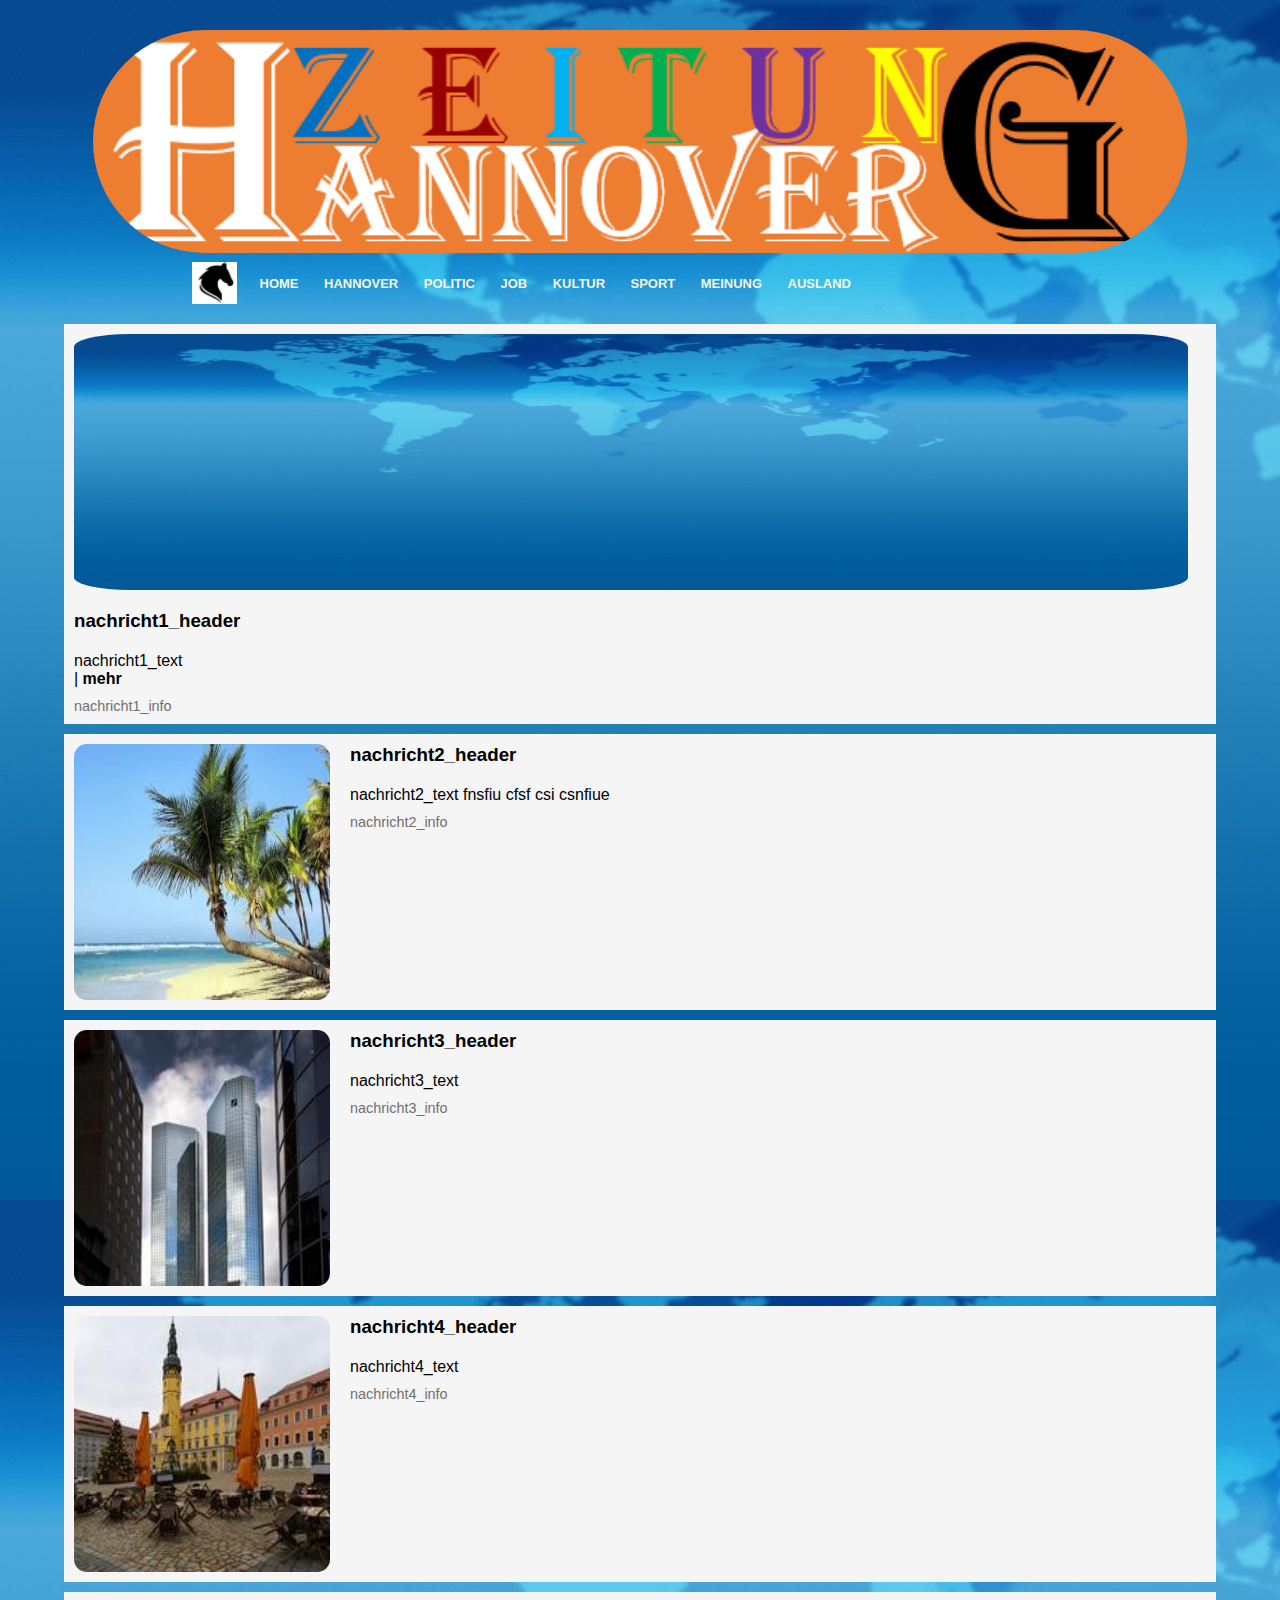
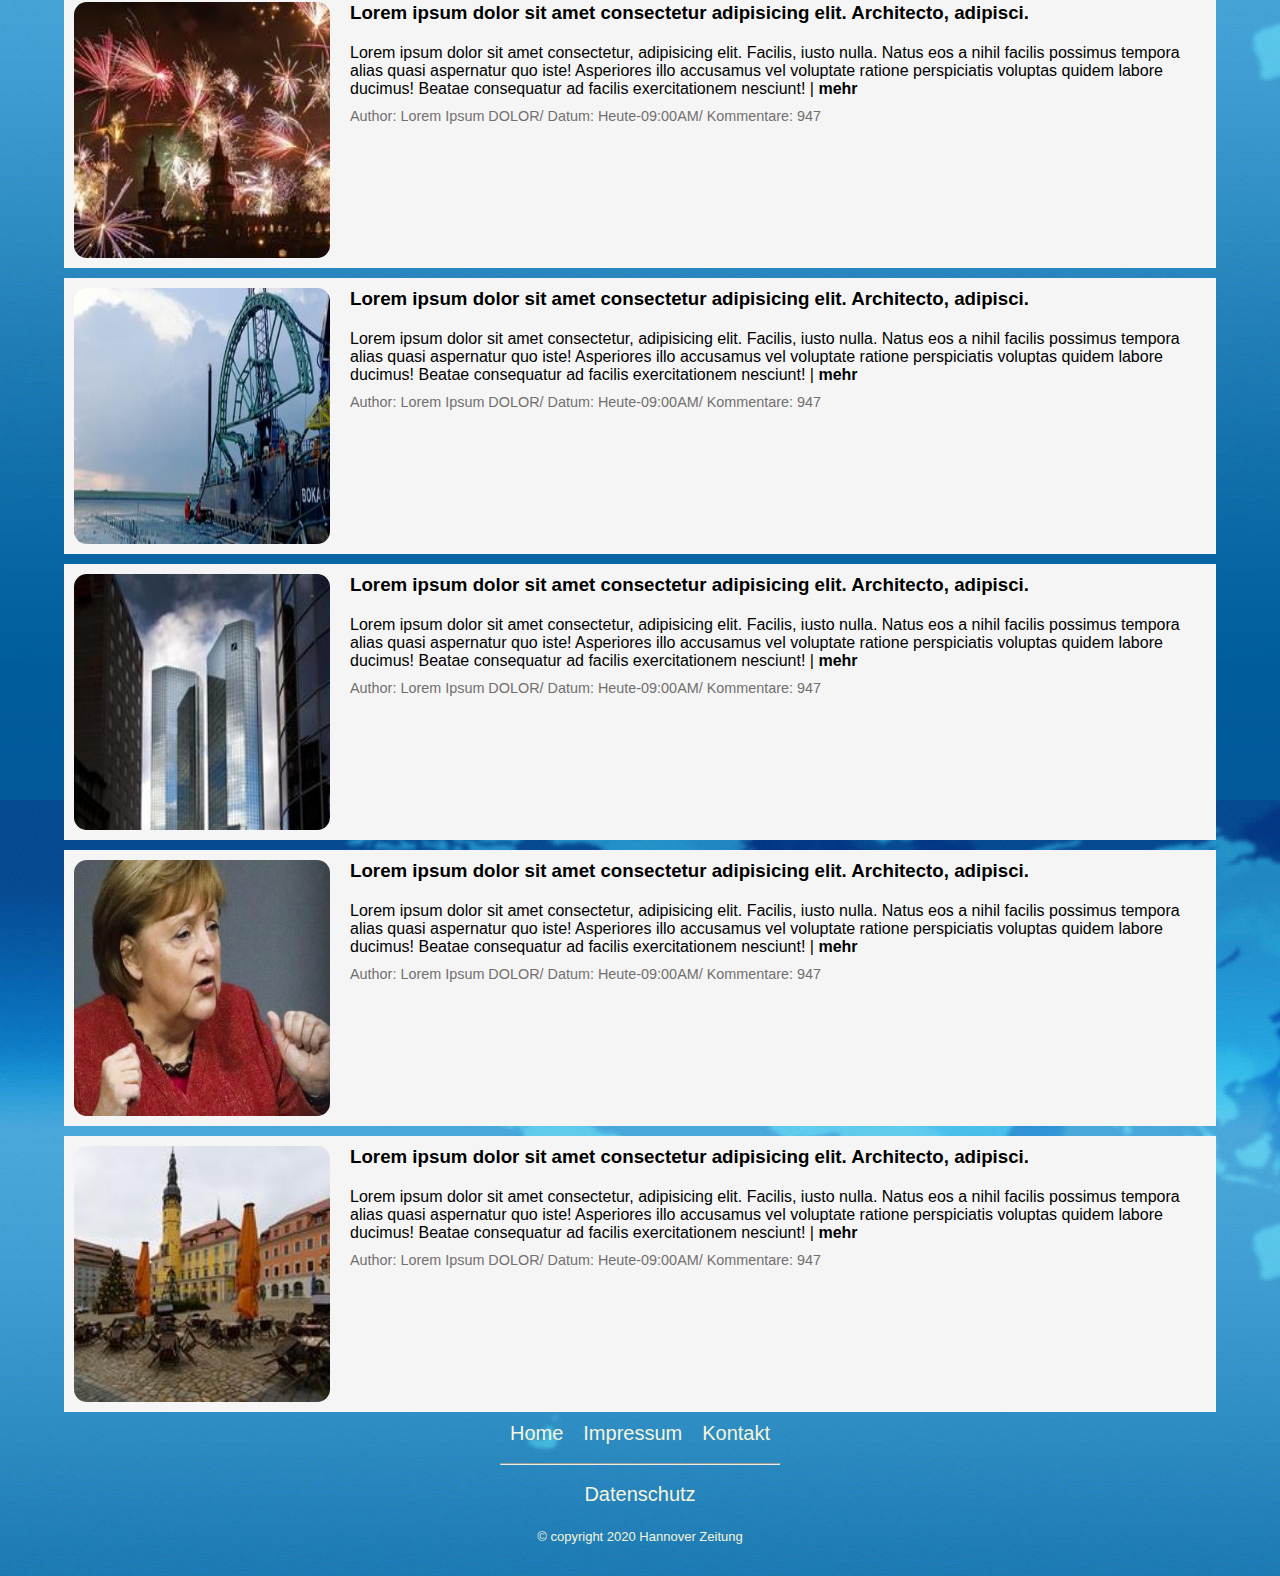
<file: index.html>
<!DOCTYPE html>
<html lang="en">
<head>
    <meta charset="UTF-8">
    <meta name="viewport" content="width=device-width, initial-scale=1.0">
    <link rel="shortcut icon" href="images/hors.jpeg">
    <link rel="stylesheet" href="style.css">
    <title>index</title>

</head>
<body>

    <header>
        <img class="schrift" src="images/Logo.png" alt="Logo Schrift" >
        
        <div class="contarner">  
            <div class="headercontainer">  
                <img src="images/hors.jpeg" alt="logo">
                

				<nav class="navbar">

					<ul class="listheader">
                        <div class="listheader">
                        <a href="#"><li>HOME</li></a>
                        <a href="hannover.html"><li>HANNOVER</li></a>
                        <a href="politik.html"><li> POLITIC</li></a>
                        <a href="job.html"> <li>JOB</li></a></div>

                        <div class="listheader">
                        <a href="kultur.html"><li>KULTUR</li></a>
						<a href="sport.html"><li>SPORT</li></a>
						<a href="meinung.html"><li>MEINUNG</li></a>
                        <a href="ausland.html"><li>AUSLAND</li></a></div>


						

					</ul>
				</nav> 
			</div>
		</div>
    </header>
        
    <main>
		
        <div class="mainNachricht" style="flex-direction: column;">
            <div class="mainImage">
                <img id="image1" src="images/weihnachten.jpg" alt="foto" style="width: 87vw;">
            </div>
            <div class="mainArtikelHaupt">
				<div class="mainArtikelHeader">
                    <h3 id="header1" class="mainArtikelHeader_h3">
                        Lorem ipsum dolor sit amet consectetur adipisicing elit. Architecto, adipisci.
                    </h3>
                </div>
                <div class="mainArtikel">
                    <p id="text1" class="mainArtikel_p">
                        Lorem ipsum dolor sit amet consectetur, adipisicing elit. Facilis, iusto nulla. Natus eos a nihil facilis possimus tempora alias quasi aspernatur quo iste! Asperiores illo accusamus vel voluptate ratione perspiciatis voluptas quidem labore ducimus! Beatae consequatur ad facilis exercitationem nesciunt! | <a href="nachricht.html"> <b>mehr</b></a>
                    </p> | <a href="nachricht.html"> <b>mehr</b></a>
                </div>
                <div class="mainArtikelinfo">
                    <p id="info1" class="mainArtikelinfo_p">
                        Author: Lorem Ipsum DOLOR/ Datum: Heute-09:00AM/ Kommentare: 947
                    </p>
                </div>
            </div>

        </div>
		
		<div class="mainNachricht">
            <div class="mainImage">
                <img id="image2" src="images/demonstration.jpg" alt="foto">
            </div>
            <div class="mainArtikelHaupt">
				<div class="mainArtikelHeader">
                    <h3 id="header2" class="mainArtikelHeader_h3">
                        Lorem ipsum dolor sit amet consectetur adipisicing elit. Architecto, adipisci.
                    </h3>
                </div>
                <div class="mainArtikel">
                    <p id="text2" class="mainArtikel_p">
                        Lorem ipsum dolor sit amet consectetur, adipisicing elit. Facilis, iusto nulla. Natus eos a nihil facilis possimus tempora alias quasi aspernatur quo iste! Asperiores illo accusamus vel voluptate ratione perspiciatis voluptas quidem labore ducimus! Beatae consequatur ad facilis exercitationem nesciunt!  | <a href="#"> <b>mehr</b></a>
                    </p>
                </div>
                <div class="mainArtikelinfo">
                    <p id="info2" class="mainArtikelinfo_p">
                        Author: Lorem Ipsum DOLOR/ Datum: Heute-09:00AM/ Kommentare: 947
                    </p>
                </div>
            </div>

        </div>
		
		<div class="mainNachricht">
            <div class="mainImage">
                <img  id="image3" src="images/coronavirus.jpg" alt="foto">
            </div>
            <div class="mainArtikelHaupt">
				<div class="mainArtikelHeader">
                    <h3 id="header3" class="mainArtikelHeader_h3">
                        Lorem ipsum dolor sit amet consectetur adipisicing elit. Architecto, adipisci.
                    </h3>
                </div>
                <div class="mainArtikel">
                    <p id="text3" class="mainArtikel_p">
                        Lorem ipsum dolor sit amet consectetur, adipisicing elit. Facilis, iusto nulla. Natus eos a nihil facilis possimus tempora alias quasi aspernatur quo iste! Asperiores illo accusamus vel voluptate ratione perspiciatis voluptas quidem labore ducimus! Beatae consequatur ad facilis exercitationem nesciunt! | <a href="#"> <b>mehr</b></a>
                    </p>
                </div>
                <div class="mainArtikelinfo">
                    <p id="info3" class="mainArtikelinfo_p">
                        Author: Lorem Ipsum DOLOR/ Datum: Heute-09:00AM/ Kommentare: 947
                    </p>
                </div>
            </div>

        </div>
		
		        <div class="mainNachricht">
            <div class="mainImage">
                <img id="image4" src="https://www.tagesspiegel.de/images/aerial-view-of-mother-working-in-office-at-home-with-daughter/26698888/2-format2.jpg" alt="foto">
            </div>
            <div class="mainArtikelHaupt">
				<div class="mainArtikelHeader">
                    <h3 id="header4" class="mainArtikelHeader_h3">
                        Lorem ipsum dolor sit amet consectetur adipisicing elit. Architecto, adipisci.
                    </h3>
                </div>
                <div class="mainArtikel">
                    <p id="text4" class="mainArtikel_p">
                        Lorem ipsum dolor sit amet consectetur, adipisicing elit. Facilis, iusto nulla. Natus eos a nihil facilis possimus tempora alias quasi aspernatur quo iste! Asperiores illo accusamus vel voluptate ratione perspiciatis voluptas quidem labore ducimus! Beatae consequatur ad facilis exercitationem nesciunt! 
                        Lorem ipsum dolor sit amet, consectetur adipisicing elit. Iure totam enim voluptatibus laboriosam quaerat delectus earum corporis, sequi a voluptatem, repudiandae architecto, explicabo aspernatur consequatur officiis dignissimos maiores itaque alias. Lorem ipsum dolor, sit amet consectetur adipisicing elit. Ad alias voluptas deleniti iste fugiat rem sit recusandae fuga laborum id corrupti, provident, soluta ab unde facilis et officia beatae! Iste? | <a href="#"> <b>mehr</b></a>
                    </p>
                </div>
                <div class="mainArtikelinfo">
                    <p id="info4" class="mainArtikelinfo_p">
                        Author: Lorem Ipsum DOLOR/ Datum: Heute-09:00AM/ Kommentare: 947
                    </p>
                </div>
            </div>

        </div>
		
		        <div class="mainNachricht">
            <div class="mainImage">
                <img src="images/silvester.jpg" alt="foto">
            </div>
            <div class="mainArtikelHaupt">
				<div class="mainArtikelHeader">
                    <h3 class="mainArtikelHeader_h3">
                        Lorem ipsum dolor sit amet consectetur adipisicing elit. Architecto, adipisci.
                    </h3>
                </div>
                <div class="mainArtikel">
                    <p class="mainArtikel_p">
                        Lorem ipsum dolor sit amet consectetur, adipisicing elit. Facilis, iusto nulla. Natus eos a nihil facilis possimus tempora alias quasi aspernatur quo iste! Asperiores illo accusamus vel voluptate ratione perspiciatis voluptas quidem labore ducimus! Beatae consequatur ad facilis exercitationem nesciunt!  | <a href="#"> <b>mehr</b></a>
                    </p>
                </div>
                <div class="mainArtikelinfo">
                    <p class="mainArtikelinfo_p">
                        Author: Lorem Ipsum DOLOR/ Datum: Heute-09:00AM/ Kommentare: 947
                    </p>
                </div>
            </div>

        </div>
		
		        <div class="mainNachricht">
            <div class="mainImage">
                <img src="images/nordlink.jpg" alt="foto">
            </div>
            <div class="mainArtikelHaupt">
				<div class="mainArtikelHeader">
                    <h3 class="mainArtikelHeader_h3">
                        Lorem ipsum dolor sit amet consectetur adipisicing elit. Architecto, adipisci.
                    </h3>
                </div>
                <div class="mainArtikel">
                    <p class="mainArtikel_p">
                        Lorem ipsum dolor sit amet consectetur, adipisicing elit. Facilis, iusto nulla. Natus eos a nihil facilis possimus tempora alias quasi aspernatur quo iste! Asperiores illo accusamus vel voluptate ratione perspiciatis voluptas quidem labore ducimus! Beatae consequatur ad facilis exercitationem nesciunt!  | <a href="#"> <b>mehr</b></a>
                    </p>
                </div>
                <div class="mainArtikelinfo">
                    <p class="mainArtikelinfo_p">
                        Author: Lorem Ipsum DOLOR/ Datum: Heute-09:00AM/ Kommentare: 947
                    </p>
                </div>
            </div>

        </div>
		
		        <div class="mainNachricht">
            <div class="mainImage">
                <img src="images/boerse.jpg" alt="foto">
            </div>
            <div class="mainArtikelHaupt">
				<div class="mainArtikelHeader">
                    <h3 class="mainArtikelHeader_h3">
                        Lorem ipsum dolor sit amet consectetur adipisicing elit. Architecto, adipisci.
                    </h3>
                </div>
                <div class="mainArtikel">
                    <p class="mainArtikel_p">
                        Lorem ipsum dolor sit amet consectetur, adipisicing elit. Facilis, iusto nulla. Natus eos a nihil facilis possimus tempora alias quasi aspernatur quo iste! Asperiores illo accusamus vel voluptate ratione perspiciatis voluptas quidem labore ducimus! Beatae consequatur ad facilis exercitationem nesciunt!  | <a href="#"> <b>mehr</b></a>
                    </p>
                </div>
                <div class="mainArtikelinfo">
                    <p class="mainArtikelinfo_p">
                        Author: Lorem Ipsum DOLOR/ Datum: Heute-09:00AM/ Kommentare: 947
                    </p>
                </div>
            </div>

        </div>
		
		        <div class="mainNachricht">
            <div class="mainImage">
                <img src="images/merkel.jpg" alt="foto">
            </div>
            <div class="mainArtikelHaupt">
				<div class="mainArtikelHeader">
                    <h3 class="mainArtikelHeader_h3">
                        Lorem ipsum dolor sit amet consectetur adipisicing elit. Architecto, adipisci.
                    </h3>
                </div>
                <div class="mainArtikel">
                    <p class="mainArtikel_p">
                        Lorem ipsum dolor sit amet consectetur, adipisicing elit. Facilis, iusto nulla. Natus eos a nihil facilis possimus tempora alias quasi aspernatur quo iste! Asperiores illo accusamus vel voluptate ratione perspiciatis voluptas quidem labore ducimus! Beatae consequatur ad facilis exercitationem nesciunt! | <a href="#"> <b>mehr</b></a>
                    </p>
                </div>
                <div class="mainArtikelinfo">
                    <p class="mainArtikelinfo_p">
                        Author: Lorem Ipsum DOLOR/ Datum: Heute-09:00AM/ Kommentare: 947
                    </p>
                </div>
            </div>

        </div>
		
		        <div class="mainNachricht">
            <div class="mainImage">
                <img src="images/bautzen.jpg" alt="foto">
            </div>
            <div class="mainArtikelHaupt">
				<div class="mainArtikelHeader">
                    <h3 class="mainArtikelHeader_h3">
                        Lorem ipsum dolor sit amet consectetur adipisicing elit. Architecto, adipisci.
                    </h3>
                </div>
                <div class="mainArtikel">
                    <p class="mainArtikel_p">
                        Lorem ipsum dolor sit amet consectetur, adipisicing elit. Facilis, iusto nulla. Natus eos a nihil facilis possimus tempora alias quasi aspernatur quo iste! Asperiores illo accusamus vel voluptate ratione perspiciatis voluptas quidem labore ducimus! Beatae consequatur ad facilis exercitationem nesciunt! | <b>mehr</b>
                    </p>
                </div>
                <div class="mainArtikelinfo">
                    <p class="mainArtikelinfo_p">
                        Author: Lorem Ipsum DOLOR/ Datum: Heute-09:00AM/ Kommentare: 947
                    </p>
                </div>
            </div>

        </div>
    

    </main>

    <footer>
        <div class="footer0" >
        <div class="footer1">
            <a href="index.html" style="color: beige;">Home</a>
        </div>
        <div class="footer2">
            <a href="impressum.html" style="color: beige;">Impressum</a>
        </div>
        <div class="footer3">
            <a href="contact.html" style="color: beige;">Kontakt</a>
        </div>
    </div>
    <br>
    <hr>
    <br>
        <div class="footer00" >
           
            <a href="#" style="color: beige;">Datenschutz</a> <br>
            <a href="#" style="color: beige;"><p style="font-size: small;"> &copy; copyright 2020 Hannover Zeitung</p></a>

         

        </div>
    </footer>

<script>   
   var xmlhttp= new XMLHttpRequest();

xmlhttp.open("GET","json_veri_ajax.txt",true);
xmlhttp.send();





xmlhttp.onreadystatechange=function(){

    if (this.readyState==4 && this.status==200) {

        var daten=JSON.parse(this.responseText);
        console.log(daten);
        console.log(typeof daten["nachricht1_header"])
 
        //document.getElementById("header1").innerHTML=daten["nachricht1_header"];
        //document.getElementById("text1").innerHTML=daten["nachricht1_text"];
        //document.getElementById("info1").innerHTML=daten["nachricht1_info"];
        //document.getElementById("image"+1).setAttribute("src","images/1.jpg")

        for (var i = 1; i <= 4; i++ ){
            document.getElementById("image"+i).setAttribute("src",daten["nachricht"+i+"_img"])
            document.getElementById("header"+i).innerHTML=daten["nachricht"+i+"_header"];
            document.getElementById("text"+i).innerHTML=daten["nachricht"+i+"_text"];
            document.getElementById("info"+i).innerHTML=daten["nachricht"+i+"_info"];
            
        }



    }
}
</script>


</body>
</html>
</file>
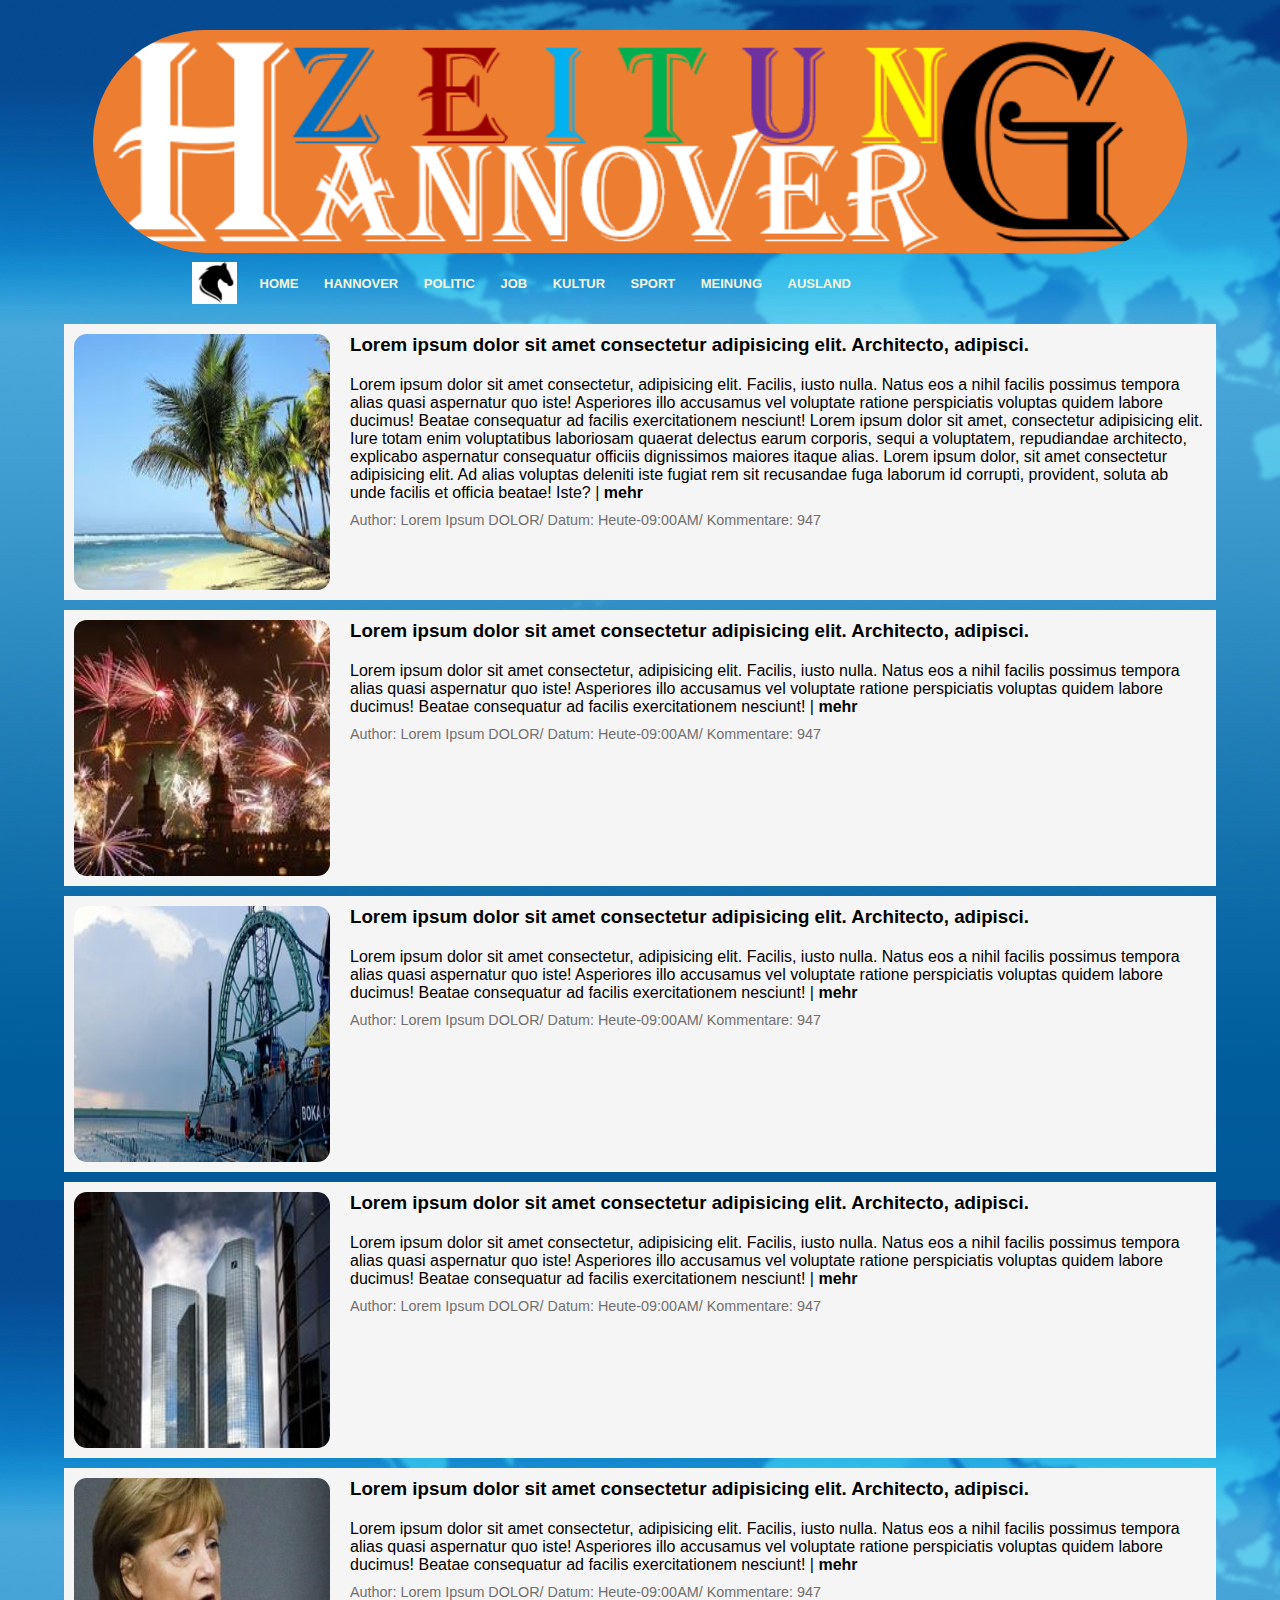
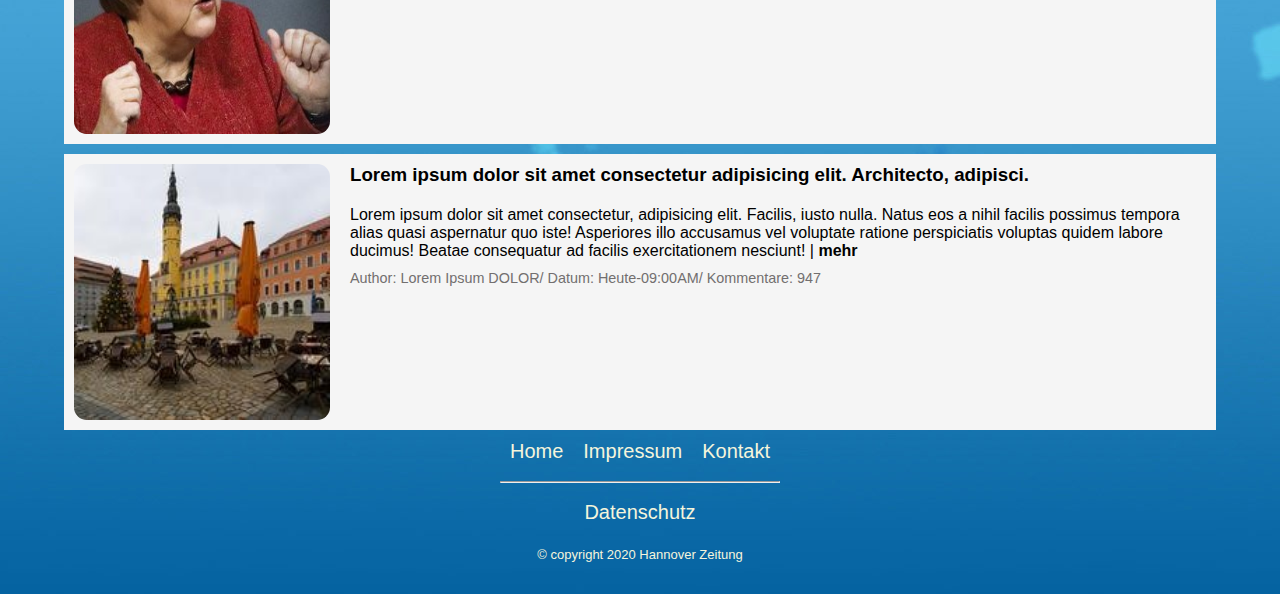
<file: ausland.html>
<!DOCTYPE html>
<html lang="en">
<head>
    <meta charset="UTF-8">
    <meta name="viewport" content="width=device-width, initial-scale=1.0">
    <link rel="shortcut icon" href="images/hors.jpeg">
    <link rel="stylesheet" href="style.css">
    <title>Hannover</title>

</head>
<body>

    <header>
        <img class="schrift" src="images/Logo.png" alt="Logo Schrift" >
        
        <div class="contarner">  
            <div class="headercontainer">  
                <img src="images/hors.jpeg" alt="logo">
                

				<nav class="navbar">

					<ul class="listheader">
                        <div class="listheader">
                        <a href="index.html"><li>HOME</li></a>
                        <a href="hannover.html"><li>HANNOVER</li></a>
                        <a href="politik.html"><li> POLITIC</li></a>
                        <a href="job.html"> <li>JOB</li></a></div>

                        <div class="listheader">
                        <a href="kultur.html"><li>KULTUR</li></a>
                        <a href="sport.html"><li>SPORT</li></a>
                        <a href="meinung.html"><li>MEINUNG</li></a>
                        <a href="#"><li>AUSLAND</li></a></div>


						

					</ul>
				</nav> 
			</div>
		</div>
    </header>
        
    <main>
		
        <div class="mainNachricht">
            <div class="mainImage">
                <img src="images/ausland.jpg" alt="foto">
            </div>
            <div class="mainArtikelHaupt">
				<div class="mainArtikelHeader">
                    <h3 class="mainArtikelHeader_h3">
                        Lorem ipsum dolor sit amet consectetur adipisicing elit. Architecto, adipisci.
                    </h3>
                </div>
                <div class="mainArtikel">
                    <p class="mainArtikel_p">
                        Lorem ipsum dolor sit amet consectetur, adipisicing elit. Facilis, iusto nulla. Natus eos a nihil facilis possimus tempora alias quasi aspernatur quo iste! Asperiores illo accusamus vel voluptate ratione perspiciatis voluptas quidem labore ducimus! Beatae consequatur ad facilis exercitationem nesciunt! 
                        Lorem ipsum dolor sit amet, consectetur adipisicing elit. Iure totam enim voluptatibus laboriosam quaerat delectus earum corporis, sequi a voluptatem, repudiandae architecto, explicabo aspernatur consequatur officiis dignissimos maiores itaque alias. Lorem ipsum dolor, sit amet consectetur adipisicing elit. Ad alias voluptas deleniti iste fugiat rem sit recusandae fuga laborum id corrupti, provident, soluta ab unde facilis et officia beatae! Iste? | <a href="#"> <b>mehr</b></a>
                    </p>
                </div>
                <div class="mainArtikelinfo">
                    <p class="mainArtikelinfo_p">
                        Author: Lorem Ipsum DOLOR/ Datum: Heute-09:00AM/ Kommentare: 947
                    </p>
                </div>
            </div>

        </div>
		
		        <div class="mainNachricht">
            <div class="mainImage">
                <img src="images/silvester.jpg" alt="foto">
            </div>
            <div class="mainArtikelHaupt">
				<div class="mainArtikelHeader">
                    <h3 class="mainArtikelHeader_h3">
                        Lorem ipsum dolor sit amet consectetur adipisicing elit. Architecto, adipisci.
                    </h3>
                </div>
                <div class="mainArtikel">
                    <p class="mainArtikel_p">
                        Lorem ipsum dolor sit amet consectetur, adipisicing elit. Facilis, iusto nulla. Natus eos a nihil facilis possimus tempora alias quasi aspernatur quo iste! Asperiores illo accusamus vel voluptate ratione perspiciatis voluptas quidem labore ducimus! Beatae consequatur ad facilis exercitationem nesciunt!  | <a href="#"> <b>mehr</b></a>
                    </p>
                </div>
                <div class="mainArtikelinfo">
                    <p class="mainArtikelinfo_p">
                        Author: Lorem Ipsum DOLOR/ Datum: Heute-09:00AM/ Kommentare: 947
                    </p>
                </div>
            </div>

        </div>
		
		        <div class="mainNachricht">
            <div class="mainImage">
                <img src="images/nordlink.jpg" alt="foto">
            </div>
            <div class="mainArtikelHaupt">
				<div class="mainArtikelHeader">
                    <h3 class="mainArtikelHeader_h3">
                        Lorem ipsum dolor sit amet consectetur adipisicing elit. Architecto, adipisci.
                    </h3>
                </div>
                <div class="mainArtikel">
                    <p class="mainArtikel_p">
                        Lorem ipsum dolor sit amet consectetur, adipisicing elit. Facilis, iusto nulla. Natus eos a nihil facilis possimus tempora alias quasi aspernatur quo iste! Asperiores illo accusamus vel voluptate ratione perspiciatis voluptas quidem labore ducimus! Beatae consequatur ad facilis exercitationem nesciunt!  | <a href="#"> <b>mehr</b></a>
                    </p>
                </div>
                <div class="mainArtikelinfo">
                    <p class="mainArtikelinfo_p">
                        Author: Lorem Ipsum DOLOR/ Datum: Heute-09:00AM/ Kommentare: 947
                    </p>
                </div>
            </div>

        </div>
		
		        <div class="mainNachricht">
            <div class="mainImage">
                <img src="images/boerse.jpg" alt="foto">
            </div>
            <div class="mainArtikelHaupt">
				<div class="mainArtikelHeader">
                    <h3 class="mainArtikelHeader_h3">
                        Lorem ipsum dolor sit amet consectetur adipisicing elit. Architecto, adipisci.
                    </h3>
                </div>
                <div class="mainArtikel">
                    <p class="mainArtikel_p">
                        Lorem ipsum dolor sit amet consectetur, adipisicing elit. Facilis, iusto nulla. Natus eos a nihil facilis possimus tempora alias quasi aspernatur quo iste! Asperiores illo accusamus vel voluptate ratione perspiciatis voluptas quidem labore ducimus! Beatae consequatur ad facilis exercitationem nesciunt!  | <a href="#"> <b>mehr</b></a>
                    </p>
                </div>
                <div class="mainArtikelinfo">
                    <p class="mainArtikelinfo_p">
                        Author: Lorem Ipsum DOLOR/ Datum: Heute-09:00AM/ Kommentare: 947
                    </p>
                </div>
            </div>

        </div>
		
		        <div class="mainNachricht">
            <div class="mainImage">
                <img src="images/merkel.jpg" alt="foto">
            </div>
            <div class="mainArtikelHaupt">
				<div class="mainArtikelHeader">
                    <h3 class="mainArtikelHeader_h3">
                        Lorem ipsum dolor sit amet consectetur adipisicing elit. Architecto, adipisci.
                    </h3>
                </div>
                <div class="mainArtikel">
                    <p class="mainArtikel_p">
                        Lorem ipsum dolor sit amet consectetur, adipisicing elit. Facilis, iusto nulla. Natus eos a nihil facilis possimus tempora alias quasi aspernatur quo iste! Asperiores illo accusamus vel voluptate ratione perspiciatis voluptas quidem labore ducimus! Beatae consequatur ad facilis exercitationem nesciunt! | <a href="#"> <b>mehr</b></a>
                    </p>
                </div>
                <div class="mainArtikelinfo">
                    <p class="mainArtikelinfo_p">
                        Author: Lorem Ipsum DOLOR/ Datum: Heute-09:00AM/ Kommentare: 947
                    </p>
                </div>
            </div>

        </div>
		
		        <div class="mainNachricht">
            <div class="mainImage">
                <img src="images/bautzen.jpg" alt="foto">
            </div>
            <div class="mainArtikelHaupt">
				<div class="mainArtikelHeader">
                    <h3 class="mainArtikelHeader_h3">
                        Lorem ipsum dolor sit amet consectetur adipisicing elit. Architecto, adipisci.
                    </h3>
                </div>
                <div class="mainArtikel">
                    <p class="mainArtikel_p">
                        Lorem ipsum dolor sit amet consectetur, adipisicing elit. Facilis, iusto nulla. Natus eos a nihil facilis possimus tempora alias quasi aspernatur quo iste! Asperiores illo accusamus vel voluptate ratione perspiciatis voluptas quidem labore ducimus! Beatae consequatur ad facilis exercitationem nesciunt! | <b>mehr</b>
                    </p>
                </div>
                <div class="mainArtikelinfo">
                    <p class="mainArtikelinfo_p">
                        Author: Lorem Ipsum DOLOR/ Datum: Heute-09:00AM/ Kommentare: 947
                    </p>
                </div>
            </div>

        </div>
    

    </main>

    <footer>
        <div class="footer0" >
        <div class="footer1">
            <a href="index.html" style="color: beige;">Home</a>
        </div>
        <div class="footer2">
            <a href="impressum.html" style="color: beige;">Impressum</a>
        </div>
        <div class="footer3">
            <a href="contact.html" style="color: beige;">Kontakt</a>
        </div>
    </div>
    <br>
    <hr>
    <br>
        <div class="footer00" >
           
            <a href="#" style="color: beige;">Datenschutz</a> <br>
            <a href="#" style="color: beige;"><p style="font-size: small;"> &copy; copyright 2020 Hannover Zeitung</p></a>

         

        </div>
    </footer>


    
</body>
</html>
</file>
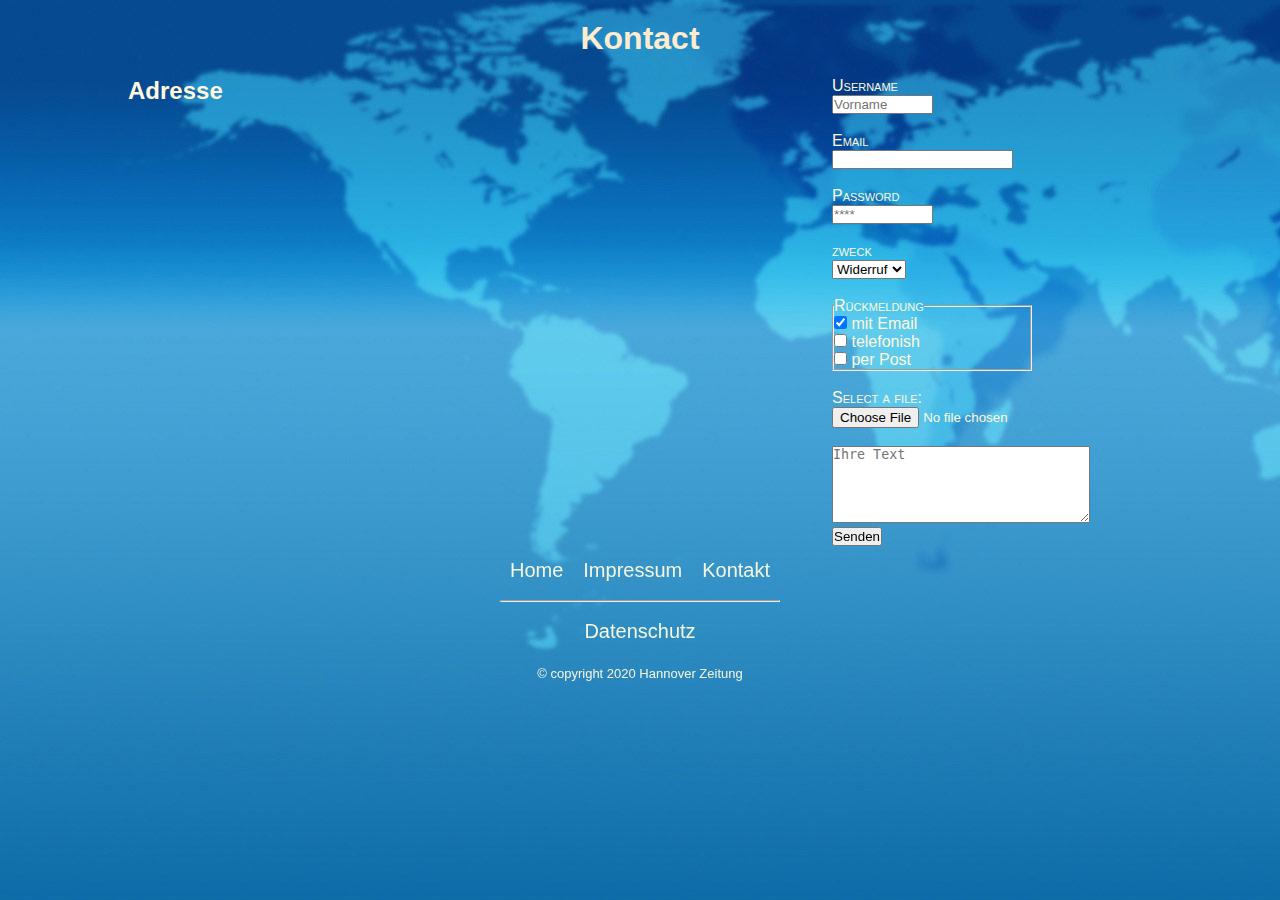
<file: contact.html>
<!DOCTYPE html>
<html lang="en">
<head>
    <meta charset="UTF-8">
    <meta name="viewport" content="width=device-width, initial-scale=1.0">
    <link rel="shortcut icon" href="images/hors.jpeg">
    <link rel="stylesheet" href="style.css">
    <title>Kontact</title>
</head>
<body>
    <h1 style="color: blanchedalmond; margin: 20px;">Kontact</h1>
    <div class="contactMain" >
    <div class="contact"">
       
        <h2>Adresse</h2>
        <iframe src="https://www.google.com/maps/embed?pb=!1m18!1m12!1m3!1d11591.80437074405!2d9.765502726093896!3d52.35452178348831!2m3!1f0!2f0!3f0!3m2!1i1024!2i768!4f13.1!3m3!1m2!1s0x47b00b3c7c88b1ad%3A0x4e29a5f994f47297!2sBismarckstra%C3%9Fe%202%2C%2030173%20Hannover!5e0!3m2!1sen!2sde!4v1607549490169!5m2!1sen!2sde" width="600" height="450" frameborder="0" style="border:0;" allowfullscreen="" aria-hidden="false" tabindex="0"></iframe>
    </div>

    <div class="contactForm" >
        <form action="/my-handling-form-page" method="post">
            <ul style="font-variant: small-caps; list-style-type: none;">
                <li id="li1">
                <label for="vorname" style="size:200px;">Username</label><br>
                <input type="text" autocomplete="on" name="vorname" placeholder="Vorname" size="10" required>
                </li>
                <br>

                <li>
                    <label for="email">Email</label><br>
                    <input type="email" name="email">
                </li>
                <br>
                <li class="aaa">
                <label for="password" size="15">Password</label><br>
                <input type="password" name="pasword" placeholder="****" size="10">
                </li>
                <br>
                <li>
                <label for="zweck" size="15">zweck</label><br>
                <select name="zweck" >
                <option>für Info</option>
                <option selected="beamter">Widerruf</option>
                <option value="st">Meldung</option> <!--value daki deger veri rtabanina gider -->
                </select>
                </li>

                <br>
                <fieldset style="width: 200px;">
                    <legend >Rückmeldung</legend>
                <li style="font-variant: normal;">
                    <input type="checkbox" id="vehicle1" name="vehicle1" value="Bike" checked="checked">
                    <label for="vehicle1"> mit Email</label><br>
                    <input type="checkbox" id="vehicle2" name="vehicle2" value="Car">
                    <label for="vehicle2"> telefonish</label><br>
                    <input type="checkbox" id="vehicle3" name="vehicle3" value="Boat">
                    <label for="vehicle3"> per Post</label>
                </li>
                </fieldset>
                
                <br>
                <li>
                    <label for="myfile">Select a file:</label>
                    <input type="file" id="myfile" name="myfile">
                </li>
                <br>
                <li>
                    <textarea name="comment" cols="30" rows="5" placeholder="Ihre Text"></textarea>
                </li>
 
                <button name="senden">
                    <p>Senden</p>
                </button>

                </li>
            </ul>    
            </form>
    </div>
</div>
<footer>
        <div class="footer0" >
        <div class="footer1">
            <a href="index.html" style="color: beige;">Home</a>
        </div>
        <div class="footer2">
            <a href="impressum.html" style="color: beige;">Impressum</a>
        </div>
        <div class="footer3">
            <a href="contact.html" style="color: beige;">Kontakt</a>
        </div>
    </div>
    <br>
    <hr>
    <br>
        <div class="footer00" >
           
            <a href="#" style="color: beige;">Datenschutz</a> <br>
            <a href="#" style="color: beige;"><p style="font-size: small;"> &copy; copyright 2020 Hannover Zeitung</p></a>

         

        </div>
    </footer>
    </body>
</html>
</file>
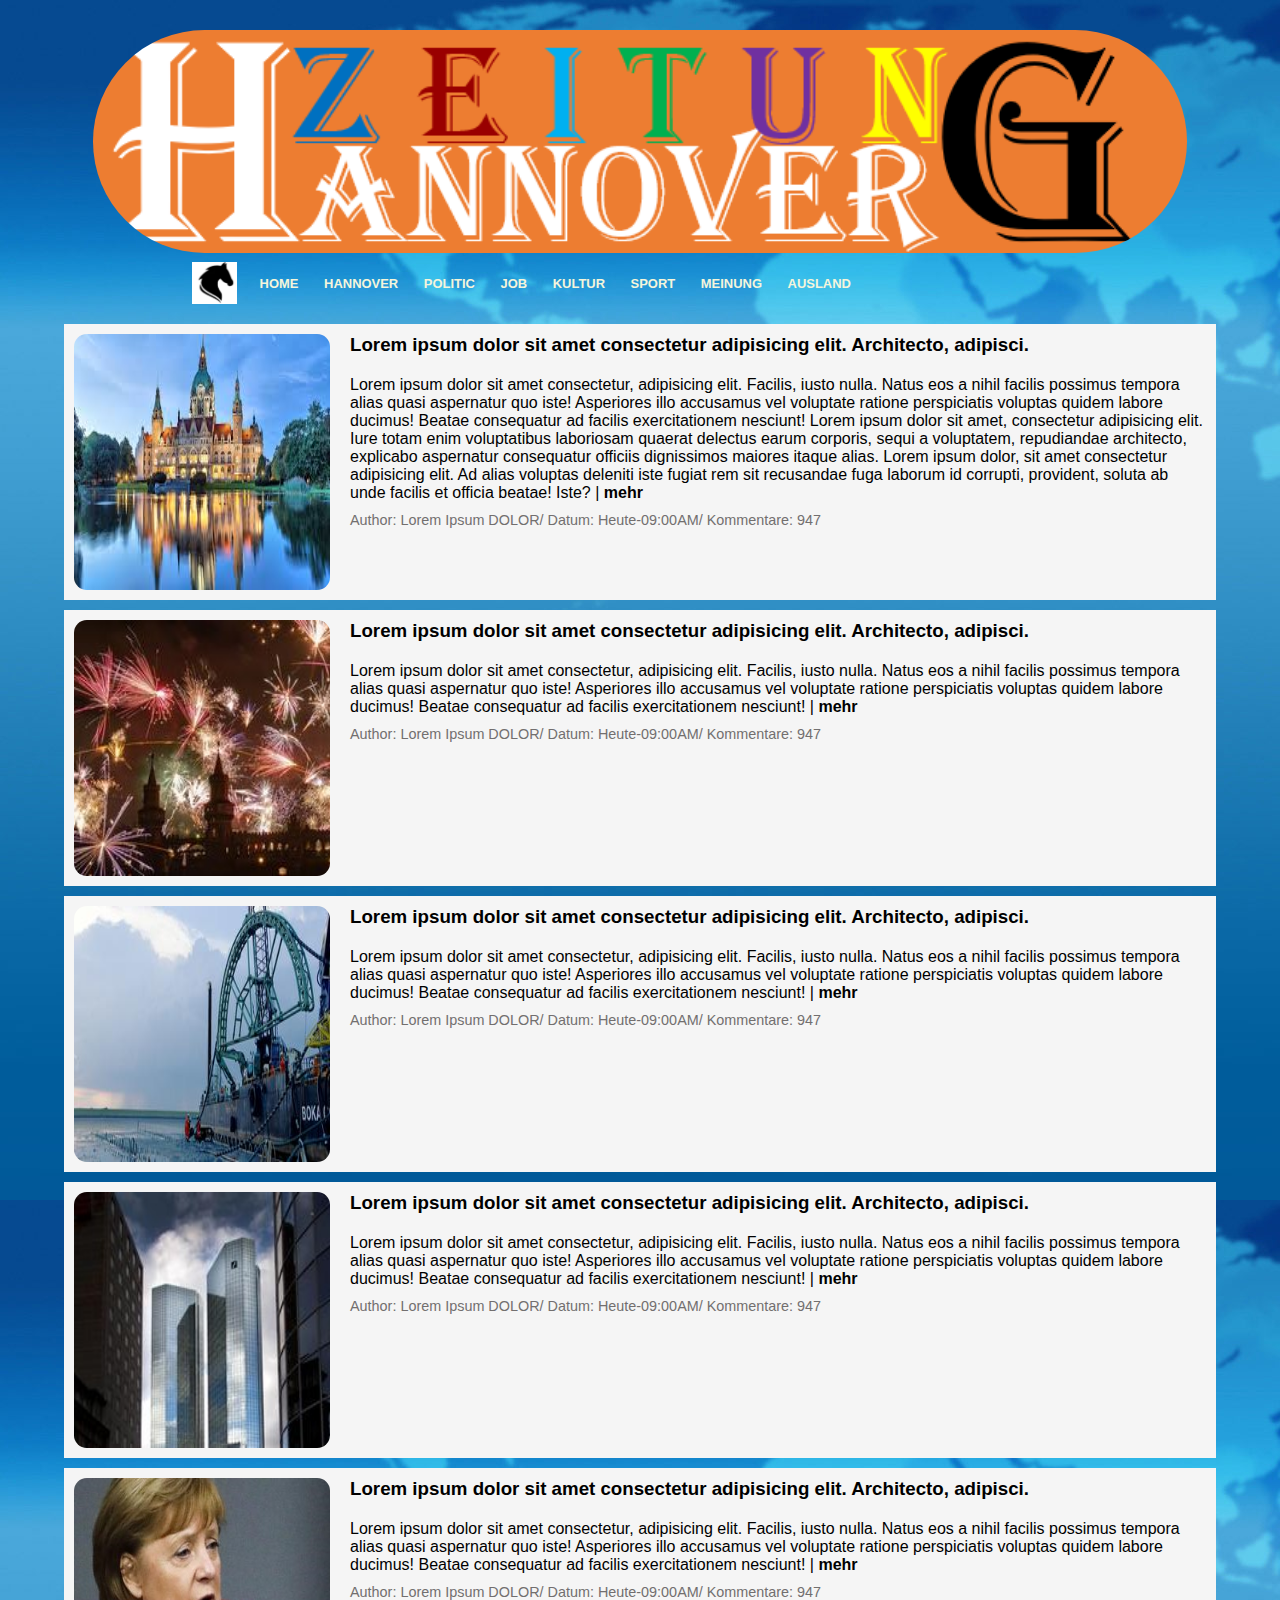
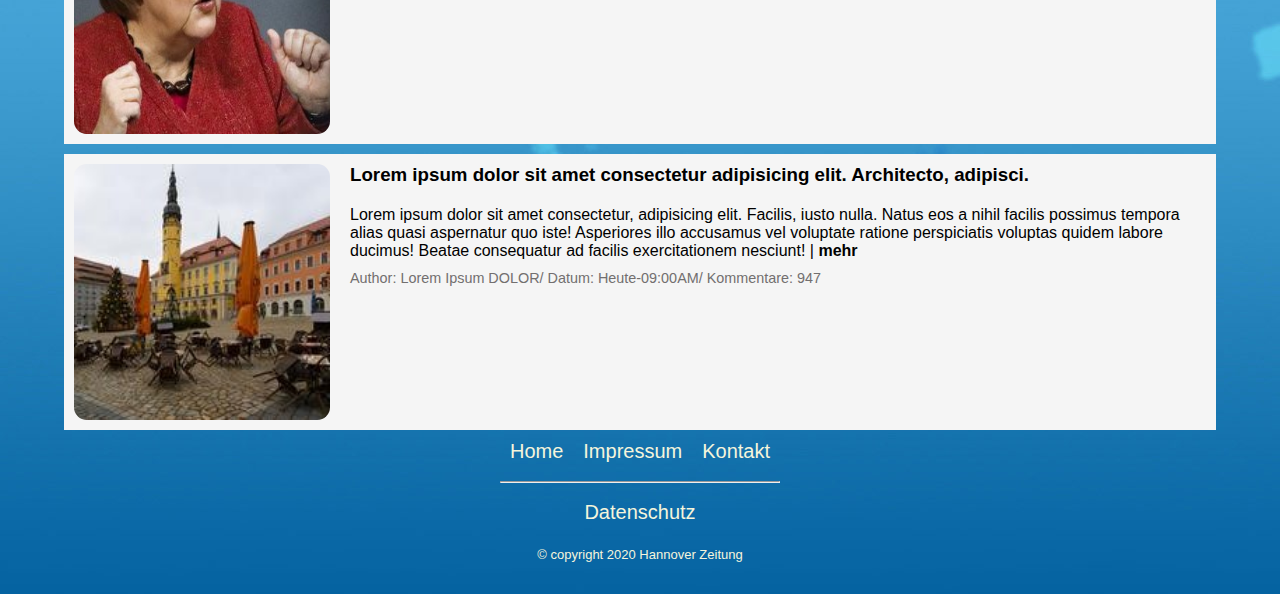
<file: hannover.html>
<!DOCTYPE html>
<html lang="en">
<head>
    <meta charset="UTF-8">
    <meta name="viewport" content="width=device-width, initial-scale=1.0">
    <link rel="shortcut icon" href="images/hors.jpeg">
    <link rel="stylesheet" href="style.css">
    <title>Hannover</title>

</head>
<body>

    <header>
        <img class="schrift" src="images/Logo.png" alt="Logo Schrift" >
        
        <div class="contarner">  
            <div class="headercontainer">  
                <img src="images/hors.jpeg" alt="logo">
                

				<nav class="navbar">

					<ul class="listheader">
                        <div class="listheader">
                        <a href="index.html"><li>HOME</li></a>
                        <a href="#"><li>HANNOVER</li></a>
                        <a href="politik.html"><li> POLITIC</li></a>
                        <a href="job.html"> <li>JOB</li></a></div>

                        <div class="listheader">
                        <a href="kultur.html"><li>KULTUR</li></a>
                        <a href="sport.html"><li>SPORT</li></a>
                        <a href="meinung.html"><li>MEINUNG</li></a>
                        <a href="ausland.html"><li>AUSLAND</li></a></div>


						

					</ul>
				</nav> 
			</div>
		</div>
    </header>
        
    <main>
		
        <div class="mainNachricht">
            <div class="mainImage">
                <img src="images/Rathaus.jpg" alt="foto">
            </div>
            <div class="mainArtikelHaupt">
				<div class="mainArtikelHeader">
                    <h3 class="mainArtikelHeader_h3">
                        Lorem ipsum dolor sit amet consectetur adipisicing elit. Architecto, adipisci.
                    </h3>
                </div>
                <div class="mainArtikel">
                    <p class="mainArtikel_p">
                        Lorem ipsum dolor sit amet consectetur, adipisicing elit. Facilis, iusto nulla. Natus eos a nihil facilis possimus tempora alias quasi aspernatur quo iste! Asperiores illo accusamus vel voluptate ratione perspiciatis voluptas quidem labore ducimus! Beatae consequatur ad facilis exercitationem nesciunt! 
                        Lorem ipsum dolor sit amet, consectetur adipisicing elit. Iure totam enim voluptatibus laboriosam quaerat delectus earum corporis, sequi a voluptatem, repudiandae architecto, explicabo aspernatur consequatur officiis dignissimos maiores itaque alias. Lorem ipsum dolor, sit amet consectetur adipisicing elit. Ad alias voluptas deleniti iste fugiat rem sit recusandae fuga laborum id corrupti, provident, soluta ab unde facilis et officia beatae! Iste? | <a href="#"> <b>mehr</b></a>
                    </p>
                </div>
                <div class="mainArtikelinfo">
                    <p class="mainArtikelinfo_p">
                        Author: Lorem Ipsum DOLOR/ Datum: Heute-09:00AM/ Kommentare: 947
                    </p>
                </div>
            </div>

        </div>
		
		        <div class="mainNachricht">
            <div class="mainImage">
                <img src="images/silvester.jpg" alt="foto">
            </div>
            <div class="mainArtikelHaupt">
				<div class="mainArtikelHeader">
                    <h3 class="mainArtikelHeader_h3">
                        Lorem ipsum dolor sit amet consectetur adipisicing elit. Architecto, adipisci.
                    </h3>
                </div>
                <div class="mainArtikel">
                    <p class="mainArtikel_p">
                        Lorem ipsum dolor sit amet consectetur, adipisicing elit. Facilis, iusto nulla. Natus eos a nihil facilis possimus tempora alias quasi aspernatur quo iste! Asperiores illo accusamus vel voluptate ratione perspiciatis voluptas quidem labore ducimus! Beatae consequatur ad facilis exercitationem nesciunt!  | <a href="#"> <b>mehr</b></a>
                    </p>
                </div>
                <div class="mainArtikelinfo">
                    <p class="mainArtikelinfo_p">
                        Author: Lorem Ipsum DOLOR/ Datum: Heute-09:00AM/ Kommentare: 947
                    </p>
                </div>
            </div>

        </div>
		
		        <div class="mainNachricht">
            <div class="mainImage">
                <img src="images/nordlink.jpg" alt="foto">
            </div>
            <div class="mainArtikelHaupt">
				<div class="mainArtikelHeader">
                    <h3 class="mainArtikelHeader_h3">
                        Lorem ipsum dolor sit amet consectetur adipisicing elit. Architecto, adipisci.
                    </h3>
                </div>
                <div class="mainArtikel">
                    <p class="mainArtikel_p">
                        Lorem ipsum dolor sit amet consectetur, adipisicing elit. Facilis, iusto nulla. Natus eos a nihil facilis possimus tempora alias quasi aspernatur quo iste! Asperiores illo accusamus vel voluptate ratione perspiciatis voluptas quidem labore ducimus! Beatae consequatur ad facilis exercitationem nesciunt!  | <a href="#"> <b>mehr</b></a>
                    </p>
                </div>
                <div class="mainArtikelinfo">
                    <p class="mainArtikelinfo_p">
                        Author: Lorem Ipsum DOLOR/ Datum: Heute-09:00AM/ Kommentare: 947
                    </p>
                </div>
            </div>

        </div>
		
		        <div class="mainNachricht">
            <div class="mainImage">
                <img src="images/boerse.jpg" alt="foto">
            </div>
            <div class="mainArtikelHaupt">
				<div class="mainArtikelHeader">
                    <h3 class="mainArtikelHeader_h3">
                        Lorem ipsum dolor sit amet consectetur adipisicing elit. Architecto, adipisci.
                    </h3>
                </div>
                <div class="mainArtikel">
                    <p class="mainArtikel_p">
                        Lorem ipsum dolor sit amet consectetur, adipisicing elit. Facilis, iusto nulla. Natus eos a nihil facilis possimus tempora alias quasi aspernatur quo iste! Asperiores illo accusamus vel voluptate ratione perspiciatis voluptas quidem labore ducimus! Beatae consequatur ad facilis exercitationem nesciunt!  | <a href="#"> <b>mehr</b></a>
                    </p>
                </div>
                <div class="mainArtikelinfo">
                    <p class="mainArtikelinfo_p">
                        Author: Lorem Ipsum DOLOR/ Datum: Heute-09:00AM/ Kommentare: 947
                    </p>
                </div>
            </div>

        </div>
		
		        <div class="mainNachricht">
            <div class="mainImage">
                <img src="images/merkel.jpg" alt="foto">
            </div>
            <div class="mainArtikelHaupt">
				<div class="mainArtikelHeader">
                    <h3 class="mainArtikelHeader_h3">
                        Lorem ipsum dolor sit amet consectetur adipisicing elit. Architecto, adipisci.
                    </h3>
                </div>
                <div class="mainArtikel">
                    <p class="mainArtikel_p">
                        Lorem ipsum dolor sit amet consectetur, adipisicing elit. Facilis, iusto nulla. Natus eos a nihil facilis possimus tempora alias quasi aspernatur quo iste! Asperiores illo accusamus vel voluptate ratione perspiciatis voluptas quidem labore ducimus! Beatae consequatur ad facilis exercitationem nesciunt! | <a href="#"> <b>mehr</b></a>
                    </p>
                </div>
                <div class="mainArtikelinfo">
                    <p class="mainArtikelinfo_p">
                        Author: Lorem Ipsum DOLOR/ Datum: Heute-09:00AM/ Kommentare: 947
                    </p>
                </div>
            </div>

        </div>
		
		        <div class="mainNachricht">
            <div class="mainImage">
                <img src="images/bautzen.jpg" alt="foto">
            </div>
            <div class="mainArtikelHaupt">
				<div class="mainArtikelHeader">
                    <h3 class="mainArtikelHeader_h3">
                        Lorem ipsum dolor sit amet consectetur adipisicing elit. Architecto, adipisci.
                    </h3>
                </div>
                <div class="mainArtikel">
                    <p class="mainArtikel_p">
                        Lorem ipsum dolor sit amet consectetur, adipisicing elit. Facilis, iusto nulla. Natus eos a nihil facilis possimus tempora alias quasi aspernatur quo iste! Asperiores illo accusamus vel voluptate ratione perspiciatis voluptas quidem labore ducimus! Beatae consequatur ad facilis exercitationem nesciunt! | <b>mehr</b>
                    </p>
                </div>
                <div class="mainArtikelinfo">
                    <p class="mainArtikelinfo_p">
                        Author: Lorem Ipsum DOLOR/ Datum: Heute-09:00AM/ Kommentare: 947
                    </p>
                </div>
            </div>

        </div>
    

    </main>

    <footer>
        <div class="footer0" >
        <div class="footer1">
            <a href="index.html" style="color: beige;">Home</a>
        </div>
        <div class="footer2">
            <a href="impressum.html" style="color: beige;">Impressum</a>
        </div>
        <div class="footer3">
            <a href="contact.html" style="color: beige;">Kontakt</a>
        </div>
    </div>
    <br>
    <hr>
    <br>
        <div class="footer00" >
           
            <a href="#" style="color: beige;">Datenschutz</a> <br>
            <a href="#" style="color: beige;"><p style="font-size: small;"> &copy; copyright 2020 Hannover Zeitung</p></a>

         

        </div>
    </footer>


    
</body>
</html>
</file>
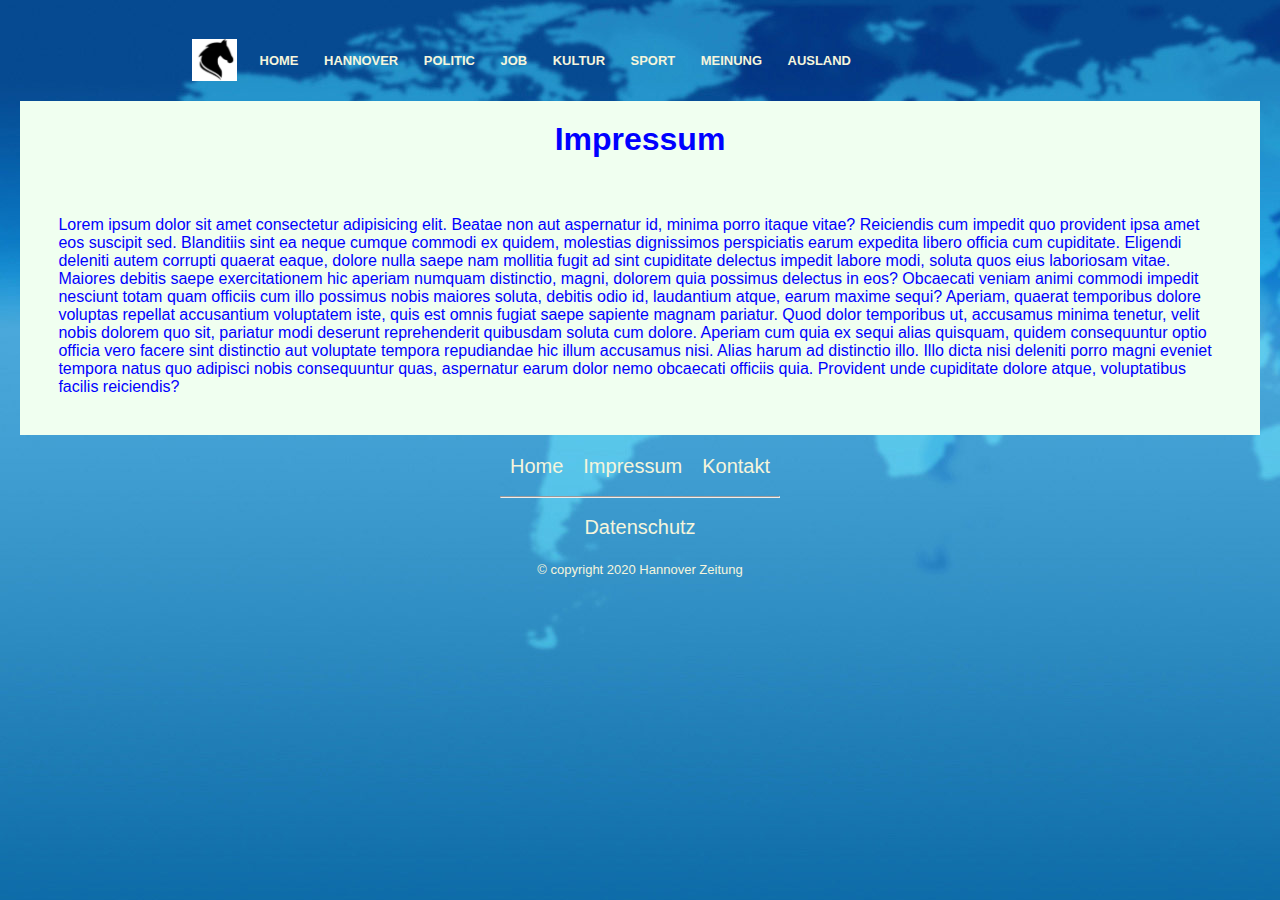
<file: impressum.html>
<!DOCTYPE html>
<html lang="en">
<head>
    <meta charset="UTF-8">
    <meta name="viewport" content="width=device-width, initial-scale=1.0">
    <link rel="shortcut icon" href="images/hors.jpeg">
    <link rel="stylesheet" href="style.css">
    <title>Impressum</title>
</head>
<body>
    <header>
        
        <div class="contarner">  
            <div class="headercontainer">  
                <img src="images/hors.jpeg" alt="logo">
                

				<nav class="navbar">

					<ul class="listheader">
                        <div class="listheader">
                        <a href="index.html"><li>HOME</li></a>
                        <a href="hannover.html"><li>HANNOVER</li></a>
                        <a href="politik.html"><li> POLITIC</li></a>
                        <a href="job.html"> <li>JOB</li></a></div>

                        <div class="listheader">
                        <a href="kultur.html"><li>KULTUR</li></a>
						<a href="sport.html"><li>SPORT</li></a>
						<a href="meinung.html"><li>MEINUNG</li></a>
                        <a href="ausland.html"><li>AUSLAND</li></a></div>


						

					</ul>
				</nav> 
			</div>
		</div>
    </header>
    <div class="impressum" >
        <center><h1>Impressum</h1></center>
        <p style="padding: 3vw;">Lorem ipsum dolor sit amet consectetur adipisicing elit. Beatae non aut aspernatur id, minima porro itaque vitae? Reiciendis cum impedit quo provident ipsa amet eos suscipit sed. Blanditiis sint ea neque cumque commodi ex quidem, molestias dignissimos perspiciatis earum expedita libero officia cum cupiditate. Eligendi deleniti autem corrupti quaerat eaque, dolore nulla saepe nam mollitia fugit ad sint cupiditate delectus impedit labore modi, soluta quos eius laboriosam vitae. Maiores debitis saepe exercitationem hic aperiam numquam distinctio, magni, dolorem quia possimus delectus in eos? Obcaecati veniam animi commodi impedit nesciunt totam quam officiis cum illo possimus nobis maiores soluta, debitis odio id, laudantium atque, earum maxime sequi? Aperiam, quaerat temporibus dolore voluptas repellat accusantium voluptatem iste, quis est omnis fugiat saepe sapiente magnam pariatur. Quod dolor temporibus ut, accusamus minima tenetur, velit nobis dolorem quo sit, pariatur modi deserunt reprehenderit quibusdam soluta cum dolore. Aperiam cum quia ex sequi alias quisquam, quidem consequuntur optio officia vero facere sint distinctio aut voluptate tempora repudiandae hic illum accusamus nisi. Alias harum ad distinctio illo. Illo dicta nisi deleniti porro magni eveniet tempora natus quo adipisci nobis consequuntur quas, aspernatur earum dolor nemo obcaecati officiis quia. Provident unde cupiditate dolore atque, voluptatibus facilis reiciendis?</p>
    </div>
    <footer>
        <div class="footer0" >
        <div class="footer1">
            <a href="index.html" style="color: beige;">Home</a>
        </div>
        <div class="footer2">
            <a href="impressum.html" style="color: beige;">Impressum</a>
        </div>
        <div class="footer3">
            <a href="contact.html" style="color: beige;">Kontakt</a>
        </div>
    </div>
    <br>
    <hr>
    <br>
        <div class="footer00" >
           
            <a href="#" style="color: beige;">Datenschutz</a> <br>
            <a href="#" style="color: beige;"><p style="font-size: small;"> &copy; copyright 2020 Hannover Zeitung</p></a>

         

        </div>
    </footer>
</body>
</html>
</file>
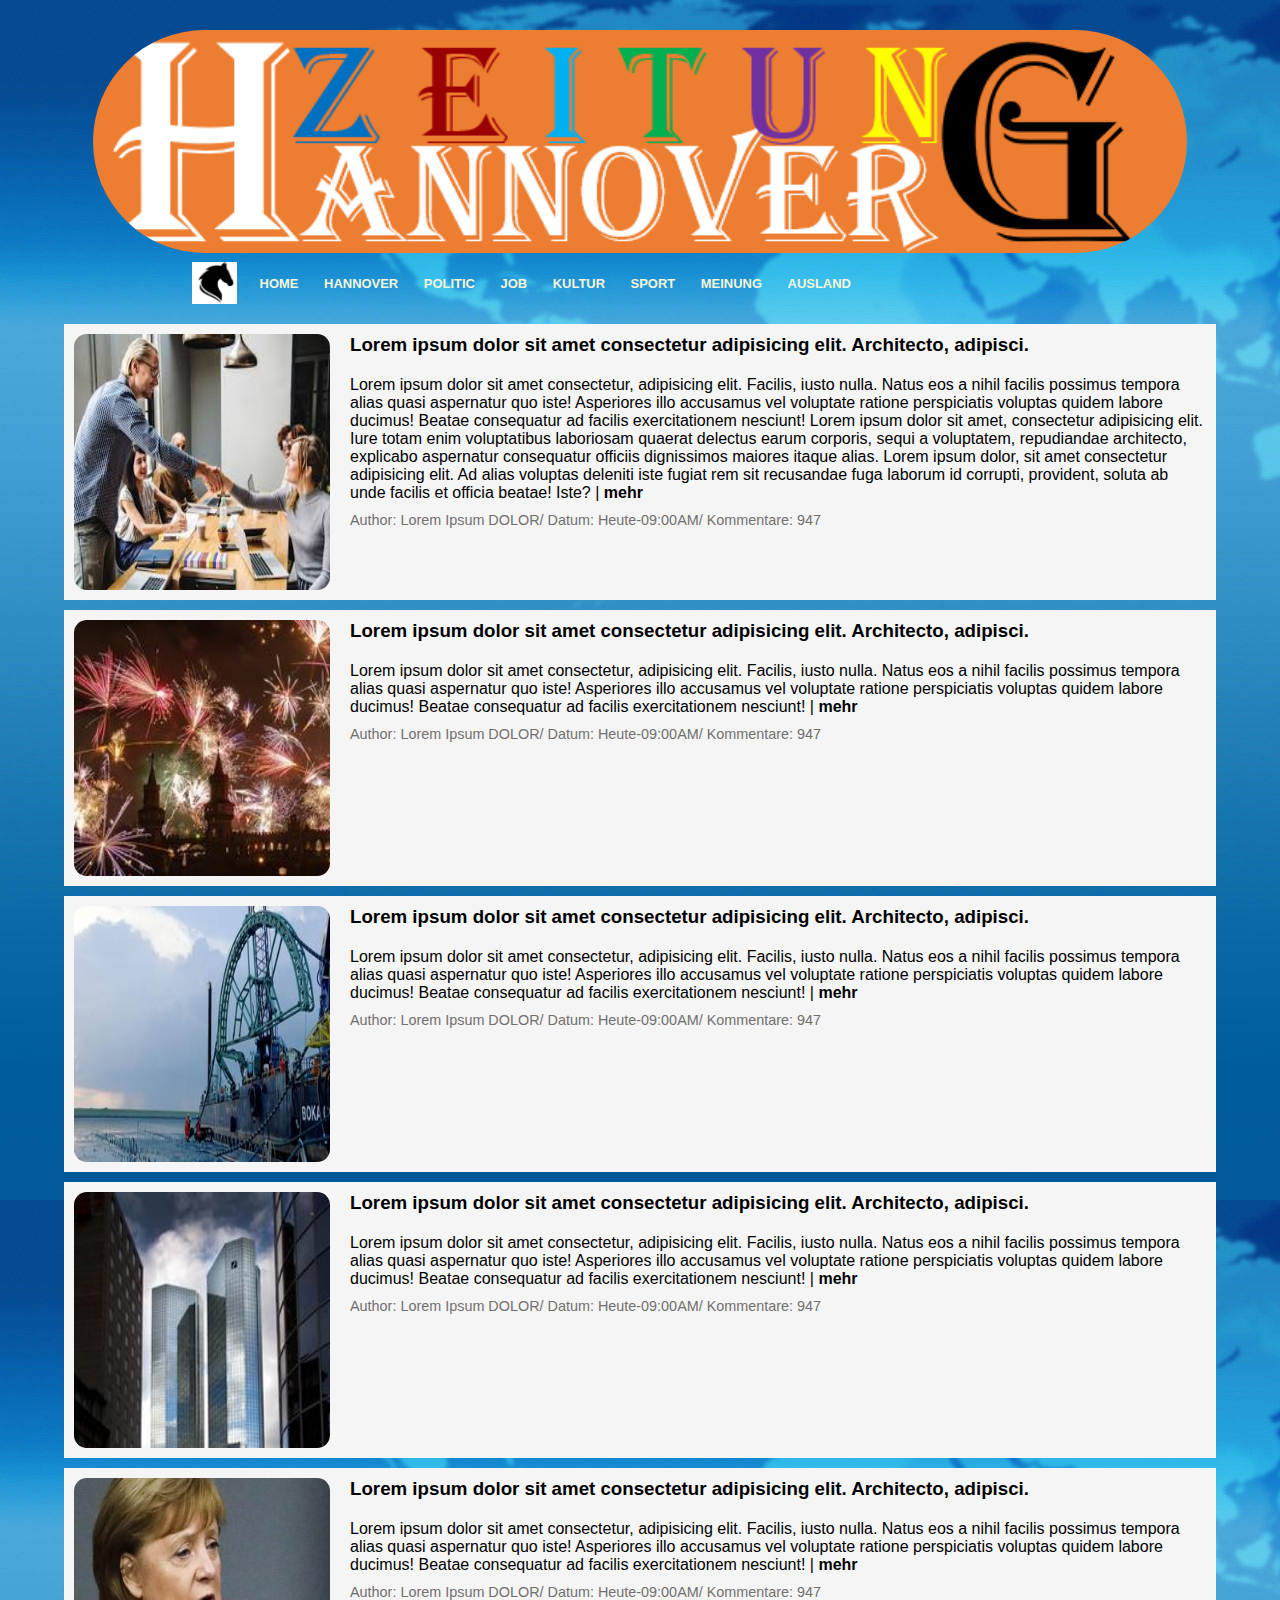
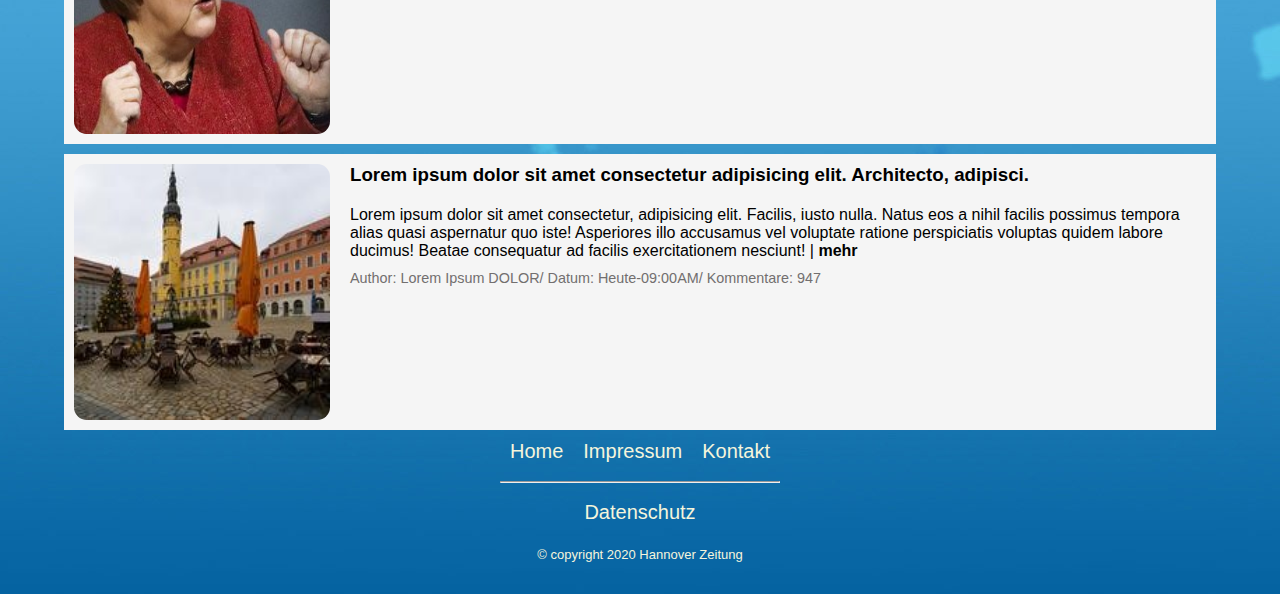
<file: job.html>
<!DOCTYPE html>
<html lang="en">
<head>
    <meta charset="UTF-8">
    <meta name="viewport" content="width=device-width, initial-scale=1.0">
    <link rel="shortcut icon" href="images/hors.jpeg">
    <link rel="stylesheet" href="style.css">
    <title>Hannover</title>

</head>
<body>

    <header>
        <img class="schrift" src="images/Logo.png" alt="Logo Schrift" >
        
        <div class="contarner">  
            <div class="headercontainer">  
                <img src="images/hors.jpeg" alt="logo">
                

				<nav class="navbar">

					<ul class="listheader">
                        <div class="listheader">
                        <a href="index.html"><li>HOME</li></a>
                        <a href="hannover.html"><li>HANNOVER</li></a>
                        <a href="politik.html"><li> POLITIC</li></a>
                        <a href="#"> <li>JOB</li></a></div>

                        <div class="listheader">
                        <a href="kultur.html"><li>KULTUR</li></a>
                        <a href="sport.html"><li>SPORT</li></a>
                        <a href="meinung.html"><li>MEINUNG</li></a>
                        <a href="ausland.html"><li>AUSLAND</li></a></div>


						

					</ul>
				</nav> 
			</div>
		</div>
    </header>
        
    <main>
		
        <div class="mainNachricht">
            <div class="mainImage">
                <img src="images/job.jpg" alt="foto">
            </div>
            <div class="mainArtikelHaupt">
				<div class="mainArtikelHeader">
                    <h3 class="mainArtikelHeader_h3">
                        Lorem ipsum dolor sit amet consectetur adipisicing elit. Architecto, adipisci.
                    </h3>
                </div>
                <div class="mainArtikel">
                    <p class="mainArtikel_p">
                        Lorem ipsum dolor sit amet consectetur, adipisicing elit. Facilis, iusto nulla. Natus eos a nihil facilis possimus tempora alias quasi aspernatur quo iste! Asperiores illo accusamus vel voluptate ratione perspiciatis voluptas quidem labore ducimus! Beatae consequatur ad facilis exercitationem nesciunt! 
                        Lorem ipsum dolor sit amet, consectetur adipisicing elit. Iure totam enim voluptatibus laboriosam quaerat delectus earum corporis, sequi a voluptatem, repudiandae architecto, explicabo aspernatur consequatur officiis dignissimos maiores itaque alias. Lorem ipsum dolor, sit amet consectetur adipisicing elit. Ad alias voluptas deleniti iste fugiat rem sit recusandae fuga laborum id corrupti, provident, soluta ab unde facilis et officia beatae! Iste? | <a href="#"> <b>mehr</b></a>
                    </p>
                </div>
                <div class="mainArtikelinfo">
                    <p class="mainArtikelinfo_p">
                        Author: Lorem Ipsum DOLOR/ Datum: Heute-09:00AM/ Kommentare: 947
                    </p>
                </div>
            </div>

        </div>
		
		        <div class="mainNachricht">
            <div class="mainImage">
                <img src="images/silvester.jpg" alt="foto">
            </div>
            <div class="mainArtikelHaupt">
				<div class="mainArtikelHeader">
                    <h3 class="mainArtikelHeader_h3">
                        Lorem ipsum dolor sit amet consectetur adipisicing elit. Architecto, adipisci.
                    </h3>
                </div>
                <div class="mainArtikel">
                    <p class="mainArtikel_p">
                        Lorem ipsum dolor sit amet consectetur, adipisicing elit. Facilis, iusto nulla. Natus eos a nihil facilis possimus tempora alias quasi aspernatur quo iste! Asperiores illo accusamus vel voluptate ratione perspiciatis voluptas quidem labore ducimus! Beatae consequatur ad facilis exercitationem nesciunt!  | <a href="#"> <b>mehr</b></a>
                    </p>
                </div>
                <div class="mainArtikelinfo">
                    <p class="mainArtikelinfo_p">
                        Author: Lorem Ipsum DOLOR/ Datum: Heute-09:00AM/ Kommentare: 947
                    </p>
                </div>
            </div>

        </div>
		
		        <div class="mainNachricht">
            <div class="mainImage">
                <img src="images/nordlink.jpg" alt="foto">
            </div>
            <div class="mainArtikelHaupt">
				<div class="mainArtikelHeader">
                    <h3 class="mainArtikelHeader_h3">
                        Lorem ipsum dolor sit amet consectetur adipisicing elit. Architecto, adipisci.
                    </h3>
                </div>
                <div class="mainArtikel">
                    <p class="mainArtikel_p">
                        Lorem ipsum dolor sit amet consectetur, adipisicing elit. Facilis, iusto nulla. Natus eos a nihil facilis possimus tempora alias quasi aspernatur quo iste! Asperiores illo accusamus vel voluptate ratione perspiciatis voluptas quidem labore ducimus! Beatae consequatur ad facilis exercitationem nesciunt!  | <a href="#"> <b>mehr</b></a>
                    </p>
                </div>
                <div class="mainArtikelinfo">
                    <p class="mainArtikelinfo_p">
                        Author: Lorem Ipsum DOLOR/ Datum: Heute-09:00AM/ Kommentare: 947
                    </p>
                </div>
            </div>

        </div>
		
		        <div class="mainNachricht">
            <div class="mainImage">
                <img src="images/boerse.jpg" alt="foto">
            </div>
            <div class="mainArtikelHaupt">
				<div class="mainArtikelHeader">
                    <h3 class="mainArtikelHeader_h3">
                        Lorem ipsum dolor sit amet consectetur adipisicing elit. Architecto, adipisci.
                    </h3>
                </div>
                <div class="mainArtikel">
                    <p class="mainArtikel_p">
                        Lorem ipsum dolor sit amet consectetur, adipisicing elit. Facilis, iusto nulla. Natus eos a nihil facilis possimus tempora alias quasi aspernatur quo iste! Asperiores illo accusamus vel voluptate ratione perspiciatis voluptas quidem labore ducimus! Beatae consequatur ad facilis exercitationem nesciunt!  | <a href="#"> <b>mehr</b></a>
                    </p>
                </div>
                <div class="mainArtikelinfo">
                    <p class="mainArtikelinfo_p">
                        Author: Lorem Ipsum DOLOR/ Datum: Heute-09:00AM/ Kommentare: 947
                    </p>
                </div>
            </div>

        </div>
		
		        <div class="mainNachricht">
            <div class="mainImage">
                <img src="images/merkel.jpg" alt="foto">
            </div>
            <div class="mainArtikelHaupt">
				<div class="mainArtikelHeader">
                    <h3 class="mainArtikelHeader_h3">
                        Lorem ipsum dolor sit amet consectetur adipisicing elit. Architecto, adipisci.
                    </h3>
                </div>
                <div class="mainArtikel">
                    <p class="mainArtikel_p">
                        Lorem ipsum dolor sit amet consectetur, adipisicing elit. Facilis, iusto nulla. Natus eos a nihil facilis possimus tempora alias quasi aspernatur quo iste! Asperiores illo accusamus vel voluptate ratione perspiciatis voluptas quidem labore ducimus! Beatae consequatur ad facilis exercitationem nesciunt! | <a href="#"> <b>mehr</b></a>
                    </p>
                </div>
                <div class="mainArtikelinfo">
                    <p class="mainArtikelinfo_p">
                        Author: Lorem Ipsum DOLOR/ Datum: Heute-09:00AM/ Kommentare: 947
                    </p>
                </div>
            </div>

        </div>
		
		        <div class="mainNachricht">
            <div class="mainImage">
                <img src="images/bautzen.jpg" alt="foto">
            </div>
            <div class="mainArtikelHaupt">
				<div class="mainArtikelHeader">
                    <h3 class="mainArtikelHeader_h3">
                        Lorem ipsum dolor sit amet consectetur adipisicing elit. Architecto, adipisci.
                    </h3>
                </div>
                <div class="mainArtikel">
                    <p class="mainArtikel_p">
                        Lorem ipsum dolor sit amet consectetur, adipisicing elit. Facilis, iusto nulla. Natus eos a nihil facilis possimus tempora alias quasi aspernatur quo iste! Asperiores illo accusamus vel voluptate ratione perspiciatis voluptas quidem labore ducimus! Beatae consequatur ad facilis exercitationem nesciunt! | <b>mehr</b>
                    </p>
                </div>
                <div class="mainArtikelinfo">
                    <p class="mainArtikelinfo_p">
                        Author: Lorem Ipsum DOLOR/ Datum: Heute-09:00AM/ Kommentare: 947
                    </p>
                </div>
            </div>

        </div>
    

    </main>

    <footer>
        <div class="footer0" >
        <div class="footer1">
            <a href="index.html" style="color: beige;">Home</a>
        </div>
        <div class="footer2">
            <a href="impressum.html" style="color: beige;">Impressum</a>
        </div>
        <div class="footer3">
            <a href="contact.html" style="color: beige;">Kontakt</a>
        </div>
    </div>
    <br>
    <hr>
    <br>
        <div class="footer00" >
           
            <a href="#" style="color: beige;">Datenschutz</a> <br>
            <a href="#" style="color: beige;"><p style="font-size: small;"> &copy; copyright 2020 Hannover Zeitung</p></a>

         

        </div>
    </footer>


    
</body>
</html>
</file>
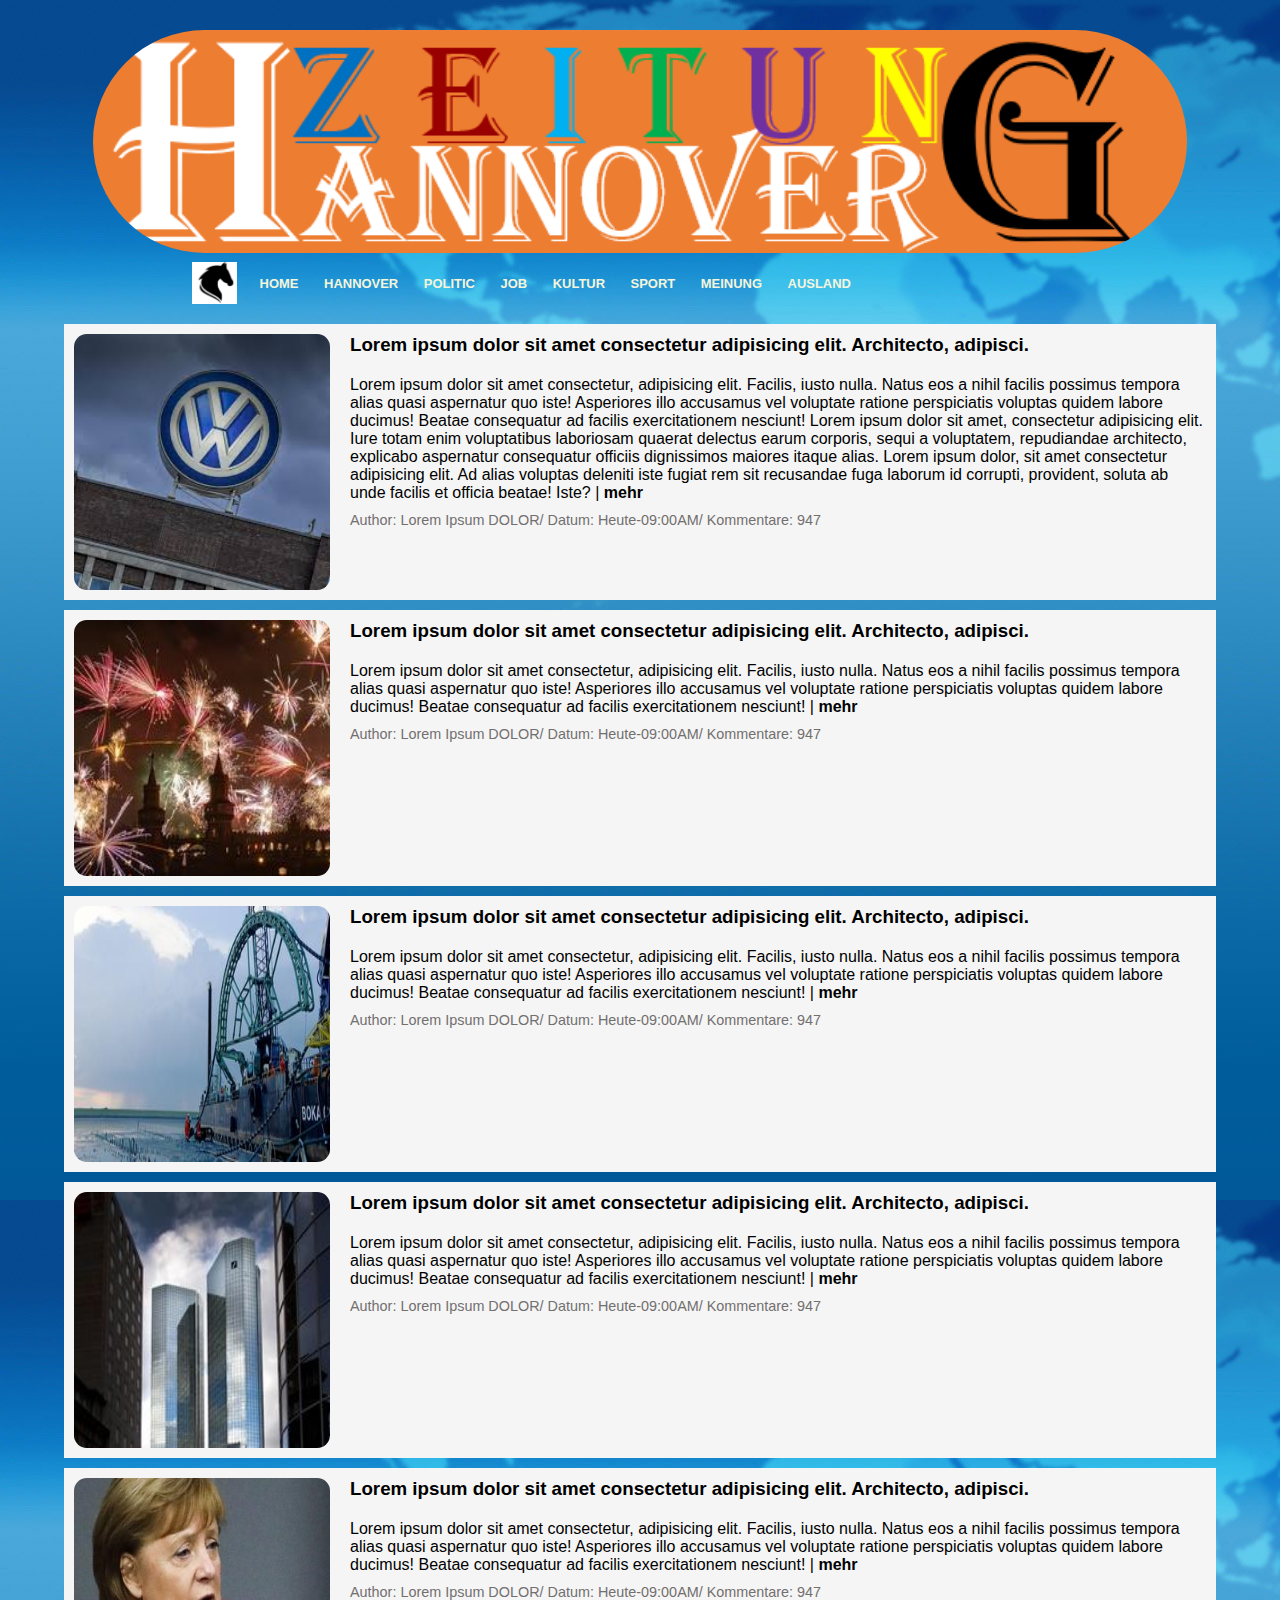
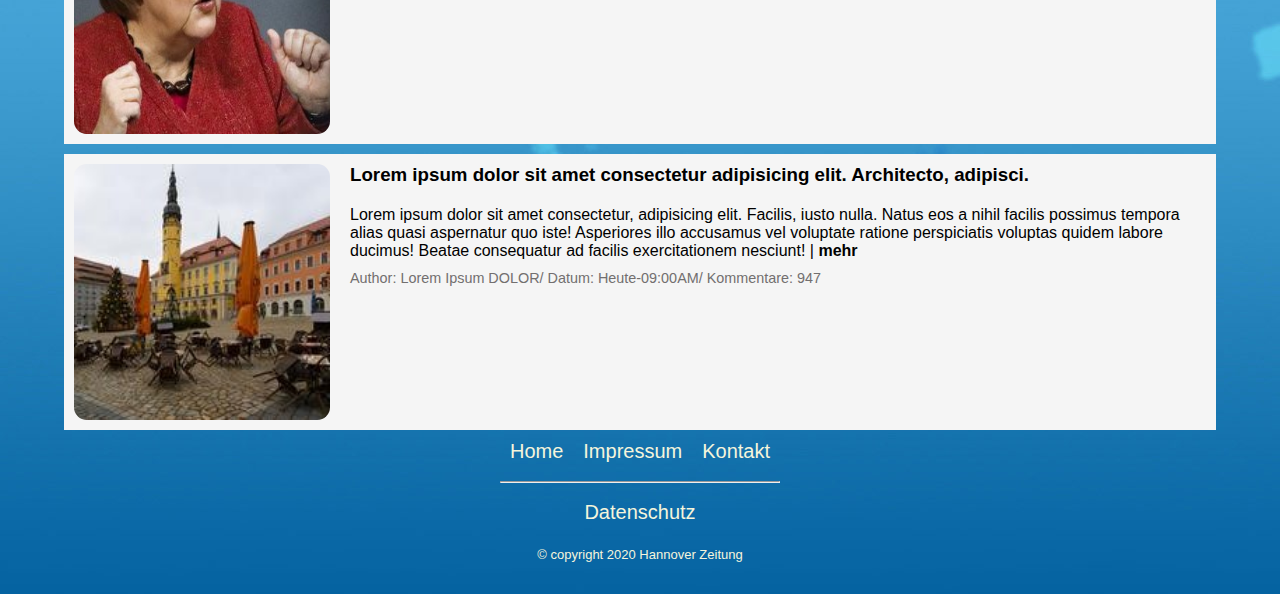
<file: kultur.html>
<!DOCTYPE html>
<html lang="en">
<head>
    <meta charset="UTF-8">
    <meta name="viewport" content="width=device-width, initial-scale=1.0">
    <link rel="shortcut icon" href="images/hors.jpeg">
    <link rel="stylesheet" href="style.css">
    <title>Hannover</title>

</head>
<body>

    <header>
        <img class="schrift" src="images/Logo.png" alt="Logo Schrift" >
        
        <div class="contarner">  
            <div class="headercontainer">  
                <img src="images/hors.jpeg" alt="logo">
                

				<nav class="navbar">

					<ul class="listheader">
                        <div class="listheader">
                        <a href="index.html"><li>HOME</li></a>
                        <a href="hannover.html"><li>HANNOVER</li></a>
                        <a href="politik.html"><li> POLITIC</li></a>
                        <a href="job.html"> <li>JOB</li></a></div>

                        <div class="listheader">
                        <a href="#"><li>KULTUR</li></a>
                        <a href="sport.html"><li>SPORT</li></a>
                        <a href="meinung.html"><li>MEINUNG</li></a>
                        <a href="ausland.html"><li>AUSLAND</li></a></div>


						

					</ul>
				</nav> 
			</div>
		</div>
    </header>
        
    <main>
		
        <div class="mainNachricht">
            <div class="mainImage">
                <img src="images/wirtschaft.jpg" alt="foto">
            </div>
            <div class="mainArtikelHaupt">
				<div class="mainArtikelHeader">
                    <h3 class="mainArtikelHeader_h3">
                        Lorem ipsum dolor sit amet consectetur adipisicing elit. Architecto, adipisci.
                    </h3>
                </div>
                <div class="mainArtikel">
                    <p class="mainArtikel_p">
                        Lorem ipsum dolor sit amet consectetur, adipisicing elit. Facilis, iusto nulla. Natus eos a nihil facilis possimus tempora alias quasi aspernatur quo iste! Asperiores illo accusamus vel voluptate ratione perspiciatis voluptas quidem labore ducimus! Beatae consequatur ad facilis exercitationem nesciunt! 
                        Lorem ipsum dolor sit amet, consectetur adipisicing elit. Iure totam enim voluptatibus laboriosam quaerat delectus earum corporis, sequi a voluptatem, repudiandae architecto, explicabo aspernatur consequatur officiis dignissimos maiores itaque alias. Lorem ipsum dolor, sit amet consectetur adipisicing elit. Ad alias voluptas deleniti iste fugiat rem sit recusandae fuga laborum id corrupti, provident, soluta ab unde facilis et officia beatae! Iste? | <a href="#"> <b>mehr</b></a>
                    </p>
                </div>
                <div class="mainArtikelinfo">
                    <p class="mainArtikelinfo_p">
                        Author: Lorem Ipsum DOLOR/ Datum: Heute-09:00AM/ Kommentare: 947
                    </p>
                </div>
            </div>

        </div>
		
		        <div class="mainNachricht">
            <div class="mainImage">
                <img src="images/silvester.jpg" alt="foto">
            </div>
            <div class="mainArtikelHaupt">
				<div class="mainArtikelHeader">
                    <h3 class="mainArtikelHeader_h3">
                        Lorem ipsum dolor sit amet consectetur adipisicing elit. Architecto, adipisci.
                    </h3>
                </div>
                <div class="mainArtikel">
                    <p class="mainArtikel_p">
                        Lorem ipsum dolor sit amet consectetur, adipisicing elit. Facilis, iusto nulla. Natus eos a nihil facilis possimus tempora alias quasi aspernatur quo iste! Asperiores illo accusamus vel voluptate ratione perspiciatis voluptas quidem labore ducimus! Beatae consequatur ad facilis exercitationem nesciunt!  | <a href="#"> <b>mehr</b></a>
                    </p>
                </div>
                <div class="mainArtikelinfo">
                    <p class="mainArtikelinfo_p">
                        Author: Lorem Ipsum DOLOR/ Datum: Heute-09:00AM/ Kommentare: 947
                    </p>
                </div>
            </div>

        </div>
		
		        <div class="mainNachricht">
            <div class="mainImage">
                <img src="images/nordlink.jpg" alt="foto">
            </div>
            <div class="mainArtikelHaupt">
				<div class="mainArtikelHeader">
                    <h3 class="mainArtikelHeader_h3">
                        Lorem ipsum dolor sit amet consectetur adipisicing elit. Architecto, adipisci.
                    </h3>
                </div>
                <div class="mainArtikel">
                    <p class="mainArtikel_p">
                        Lorem ipsum dolor sit amet consectetur, adipisicing elit. Facilis, iusto nulla. Natus eos a nihil facilis possimus tempora alias quasi aspernatur quo iste! Asperiores illo accusamus vel voluptate ratione perspiciatis voluptas quidem labore ducimus! Beatae consequatur ad facilis exercitationem nesciunt!  | <a href="#"> <b>mehr</b></a>
                    </p>
                </div>
                <div class="mainArtikelinfo">
                    <p class="mainArtikelinfo_p">
                        Author: Lorem Ipsum DOLOR/ Datum: Heute-09:00AM/ Kommentare: 947
                    </p>
                </div>
            </div>

        </div>
		
		        <div class="mainNachricht">
            <div class="mainImage">
                <img src="images/boerse.jpg" alt="foto">
            </div>
            <div class="mainArtikelHaupt">
				<div class="mainArtikelHeader">
                    <h3 class="mainArtikelHeader_h3">
                        Lorem ipsum dolor sit amet consectetur adipisicing elit. Architecto, adipisci.
                    </h3>
                </div>
                <div class="mainArtikel">
                    <p class="mainArtikel_p">
                        Lorem ipsum dolor sit amet consectetur, adipisicing elit. Facilis, iusto nulla. Natus eos a nihil facilis possimus tempora alias quasi aspernatur quo iste! Asperiores illo accusamus vel voluptate ratione perspiciatis voluptas quidem labore ducimus! Beatae consequatur ad facilis exercitationem nesciunt!  | <a href="#"> <b>mehr</b></a>
                    </p>
                </div>
                <div class="mainArtikelinfo">
                    <p class="mainArtikelinfo_p">
                        Author: Lorem Ipsum DOLOR/ Datum: Heute-09:00AM/ Kommentare: 947
                    </p>
                </div>
            </div>

        </div>
		
		        <div class="mainNachricht">
            <div class="mainImage">
                <img src="images/merkel.jpg" alt="foto">
            </div>
            <div class="mainArtikelHaupt">
				<div class="mainArtikelHeader">
                    <h3 class="mainArtikelHeader_h3">
                        Lorem ipsum dolor sit amet consectetur adipisicing elit. Architecto, adipisci.
                    </h3>
                </div>
                <div class="mainArtikel">
                    <p class="mainArtikel_p">
                        Lorem ipsum dolor sit amet consectetur, adipisicing elit. Facilis, iusto nulla. Natus eos a nihil facilis possimus tempora alias quasi aspernatur quo iste! Asperiores illo accusamus vel voluptate ratione perspiciatis voluptas quidem labore ducimus! Beatae consequatur ad facilis exercitationem nesciunt! | <a href="#"> <b>mehr</b></a>
                    </p>
                </div>
                <div class="mainArtikelinfo">
                    <p class="mainArtikelinfo_p">
                        Author: Lorem Ipsum DOLOR/ Datum: Heute-09:00AM/ Kommentare: 947
                    </p>
                </div>
            </div>

        </div>
		
		        <div class="mainNachricht">
            <div class="mainImage">
                <img src="images/bautzen.jpg" alt="foto">
            </div>
            <div class="mainArtikelHaupt">
				<div class="mainArtikelHeader">
                    <h3 class="mainArtikelHeader_h3">
                        Lorem ipsum dolor sit amet consectetur adipisicing elit. Architecto, adipisci.
                    </h3>
                </div>
                <div class="mainArtikel">
                    <p class="mainArtikel_p">
                        Lorem ipsum dolor sit amet consectetur, adipisicing elit. Facilis, iusto nulla. Natus eos a nihil facilis possimus tempora alias quasi aspernatur quo iste! Asperiores illo accusamus vel voluptate ratione perspiciatis voluptas quidem labore ducimus! Beatae consequatur ad facilis exercitationem nesciunt! | <b>mehr</b>
                    </p>
                </div>
                <div class="mainArtikelinfo">
                    <p class="mainArtikelinfo_p">
                        Author: Lorem Ipsum DOLOR/ Datum: Heute-09:00AM/ Kommentare: 947
                    </p>
                </div>
            </div>

        </div>
    

    </main>

    <footer>
        <div class="footer0" >
        <div class="footer1">
            <a href="index.html" style="color: beige;">Home</a>
        </div>
        <div class="footer2">
            <a href="impressum.html" style="color: beige;">Impressum</a>
        </div>
        <div class="footer3">
            <a href="contact.html" style="color: beige;">Kontakt</a>
        </div>
    </div>
    <br>
    <hr>
    <br>
        <div class="footer00" >
           
            <a href="#" style="color: beige;">Datenschutz</a> <br>
            <a href="#" style="color: beige;"><p style="font-size: small;"> &copy; copyright 2020 Hannover Zeitung</p></a>

         

        </div>
    </footer>


    
</body>
</html>
</file>
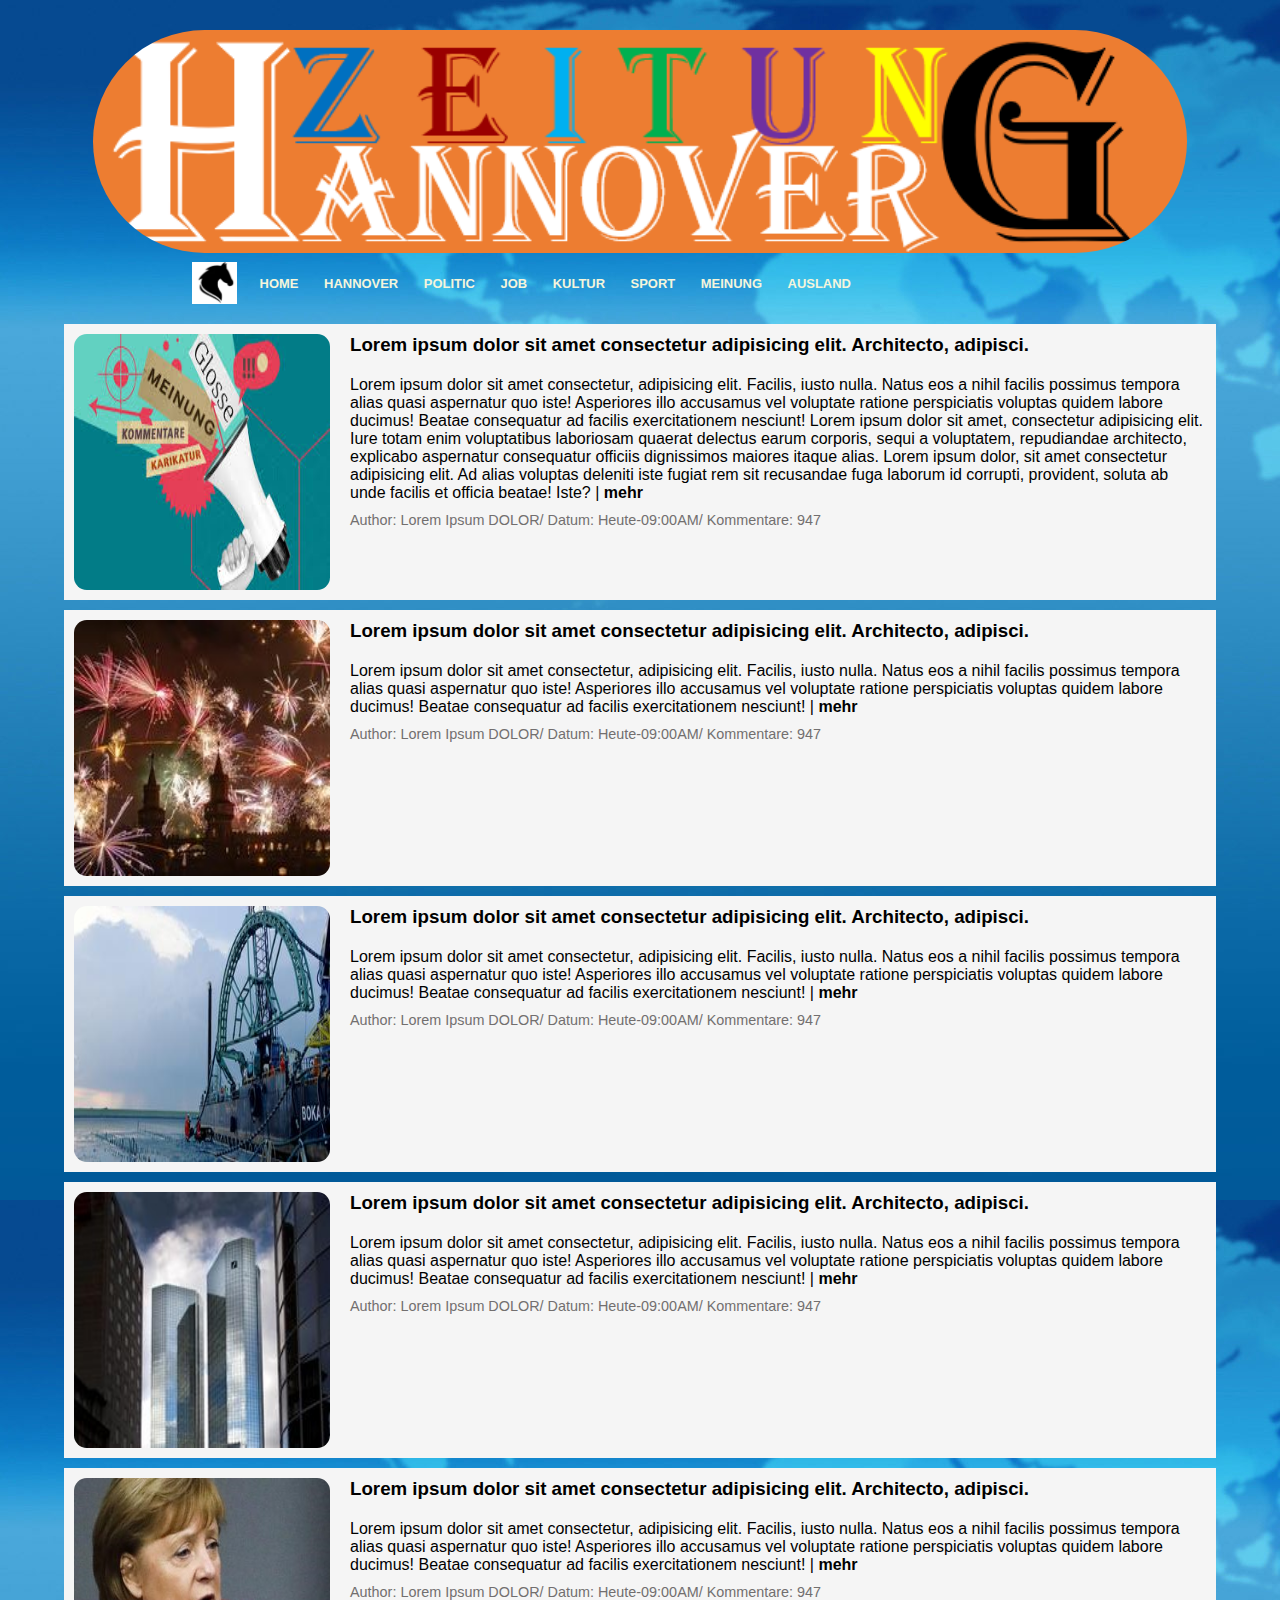
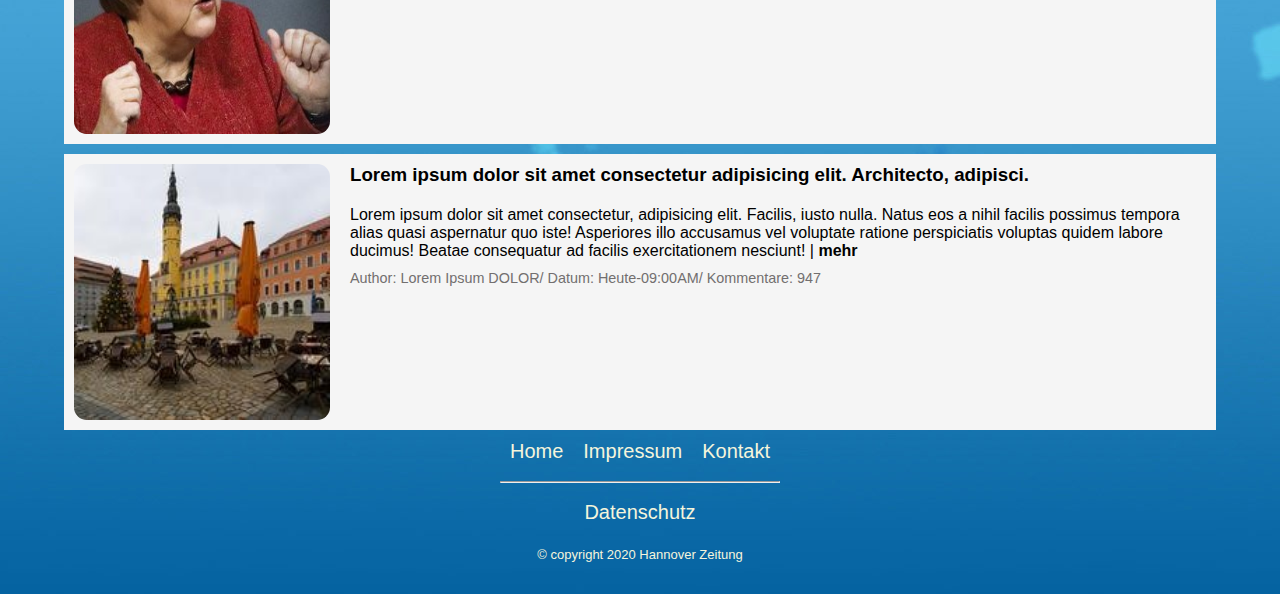
<file: meinung.html>
<!DOCTYPE html>
<html lang="en">
<head>
    <meta charset="UTF-8">
    <meta name="viewport" content="width=device-width, initial-scale=1.0">
    <link rel="shortcut icon" href="images/hors.jpeg">
    <link rel="stylesheet" href="style.css">
    <title>Hannover</title>

</head>
<body>

    <header>
        <img class="schrift" src="images/Logo.png" alt="Logo Schrift" >
        
        <div class="contarner">  
            <div class="headercontainer">  
                <img src="images/hors.jpeg" alt="logo">
                

				<nav class="navbar">

					<ul class="listheader">
                        <div class="listheader">
                        <a href="index.html"><li>HOME</li></a>
                        <a href="hannover.html"><li>HANNOVER</li></a>
                        <a href="politik.html"><li> POLITIC</li></a>
                        <a href="job.html"> <li>JOB</li></a></div>

                        <div class="listheader">
                        <a href="kultur.html"><li>KULTUR</li></a>
                        <a href="sport.html"><li>SPORT</li></a>
                        <a href="#"><li>MEINUNG</li></a>
                        <a href="ausland.html"><li>AUSLAND</li></a></div>


						

					</ul>
				</nav> 
			</div>
		</div>
    </header>
        
    <main>
		
        <div class="mainNachricht">
            <div class="mainImage">
                <img src="images/meinung.jpg" alt="foto">
            </div>
            <div class="mainArtikelHaupt">
				<div class="mainArtikelHeader">
                    <h3 class="mainArtikelHeader_h3">
                        Lorem ipsum dolor sit amet consectetur adipisicing elit. Architecto, adipisci.
                    </h3>
                </div>
                <div class="mainArtikel">
                    <p class="mainArtikel_p">
                        Lorem ipsum dolor sit amet consectetur, adipisicing elit. Facilis, iusto nulla. Natus eos a nihil facilis possimus tempora alias quasi aspernatur quo iste! Asperiores illo accusamus vel voluptate ratione perspiciatis voluptas quidem labore ducimus! Beatae consequatur ad facilis exercitationem nesciunt! 
                        Lorem ipsum dolor sit amet, consectetur adipisicing elit. Iure totam enim voluptatibus laboriosam quaerat delectus earum corporis, sequi a voluptatem, repudiandae architecto, explicabo aspernatur consequatur officiis dignissimos maiores itaque alias. Lorem ipsum dolor, sit amet consectetur adipisicing elit. Ad alias voluptas deleniti iste fugiat rem sit recusandae fuga laborum id corrupti, provident, soluta ab unde facilis et officia beatae! Iste? | <a href="#"> <b>mehr</b></a>
                    </p>
                </div>
                <div class="mainArtikelinfo">
                    <p class="mainArtikelinfo_p">
                        Author: Lorem Ipsum DOLOR/ Datum: Heute-09:00AM/ Kommentare: 947
                    </p>
                </div>
            </div>

        </div>
		
		        <div class="mainNachricht">
            <div class="mainImage">
                <img src="images/silvester.jpg" alt="foto">
            </div>
            <div class="mainArtikelHaupt">
				<div class="mainArtikelHeader">
                    <h3 class="mainArtikelHeader_h3">
                        Lorem ipsum dolor sit amet consectetur adipisicing elit. Architecto, adipisci.
                    </h3>
                </div>
                <div class="mainArtikel">
                    <p class="mainArtikel_p">
                        Lorem ipsum dolor sit amet consectetur, adipisicing elit. Facilis, iusto nulla. Natus eos a nihil facilis possimus tempora alias quasi aspernatur quo iste! Asperiores illo accusamus vel voluptate ratione perspiciatis voluptas quidem labore ducimus! Beatae consequatur ad facilis exercitationem nesciunt!  | <a href="#"> <b>mehr</b></a>
                    </p>
                </div>
                <div class="mainArtikelinfo">
                    <p class="mainArtikelinfo_p">
                        Author: Lorem Ipsum DOLOR/ Datum: Heute-09:00AM/ Kommentare: 947
                    </p>
                </div>
            </div>

        </div>
		
		        <div class="mainNachricht">
            <div class="mainImage">
                <img src="images/nordlink.jpg" alt="foto">
            </div>
            <div class="mainArtikelHaupt">
				<div class="mainArtikelHeader">
                    <h3 class="mainArtikelHeader_h3">
                        Lorem ipsum dolor sit amet consectetur adipisicing elit. Architecto, adipisci.
                    </h3>
                </div>
                <div class="mainArtikel">
                    <p class="mainArtikel_p">
                        Lorem ipsum dolor sit amet consectetur, adipisicing elit. Facilis, iusto nulla. Natus eos a nihil facilis possimus tempora alias quasi aspernatur quo iste! Asperiores illo accusamus vel voluptate ratione perspiciatis voluptas quidem labore ducimus! Beatae consequatur ad facilis exercitationem nesciunt!  | <a href="#"> <b>mehr</b></a>
                    </p>
                </div>
                <div class="mainArtikelinfo">
                    <p class="mainArtikelinfo_p">
                        Author: Lorem Ipsum DOLOR/ Datum: Heute-09:00AM/ Kommentare: 947
                    </p>
                </div>
            </div>

        </div>
		
		        <div class="mainNachricht">
            <div class="mainImage">
                <img src="images/boerse.jpg" alt="foto">
            </div>
            <div class="mainArtikelHaupt">
				<div class="mainArtikelHeader">
                    <h3 class="mainArtikelHeader_h3">
                        Lorem ipsum dolor sit amet consectetur adipisicing elit. Architecto, adipisci.
                    </h3>
                </div>
                <div class="mainArtikel">
                    <p class="mainArtikel_p">
                        Lorem ipsum dolor sit amet consectetur, adipisicing elit. Facilis, iusto nulla. Natus eos a nihil facilis possimus tempora alias quasi aspernatur quo iste! Asperiores illo accusamus vel voluptate ratione perspiciatis voluptas quidem labore ducimus! Beatae consequatur ad facilis exercitationem nesciunt!  | <a href="#"> <b>mehr</b></a>
                    </p>
                </div>
                <div class="mainArtikelinfo">
                    <p class="mainArtikelinfo_p">
                        Author: Lorem Ipsum DOLOR/ Datum: Heute-09:00AM/ Kommentare: 947
                    </p>
                </div>
            </div>

        </div>
		
		        <div class="mainNachricht">
            <div class="mainImage">
                <img src="images/merkel.jpg" alt="foto">
            </div>
            <div class="mainArtikelHaupt">
				<div class="mainArtikelHeader">
                    <h3 class="mainArtikelHeader_h3">
                        Lorem ipsum dolor sit amet consectetur adipisicing elit. Architecto, adipisci.
                    </h3>
                </div>
                <div class="mainArtikel">
                    <p class="mainArtikel_p">
                        Lorem ipsum dolor sit amet consectetur, adipisicing elit. Facilis, iusto nulla. Natus eos a nihil facilis possimus tempora alias quasi aspernatur quo iste! Asperiores illo accusamus vel voluptate ratione perspiciatis voluptas quidem labore ducimus! Beatae consequatur ad facilis exercitationem nesciunt! | <a href="#"> <b>mehr</b></a>
                    </p>
                </div>
                <div class="mainArtikelinfo">
                    <p class="mainArtikelinfo_p">
                        Author: Lorem Ipsum DOLOR/ Datum: Heute-09:00AM/ Kommentare: 947
                    </p>
                </div>
            </div>

        </div>
		
		        <div class="mainNachricht">
            <div class="mainImage">
                <img src="images/bautzen.jpg" alt="foto">
            </div>
            <div class="mainArtikelHaupt">
				<div class="mainArtikelHeader">
                    <h3 class="mainArtikelHeader_h3">
                        Lorem ipsum dolor sit amet consectetur adipisicing elit. Architecto, adipisci.
                    </h3>
                </div>
                <div class="mainArtikel">
                    <p class="mainArtikel_p">
                        Lorem ipsum dolor sit amet consectetur, adipisicing elit. Facilis, iusto nulla. Natus eos a nihil facilis possimus tempora alias quasi aspernatur quo iste! Asperiores illo accusamus vel voluptate ratione perspiciatis voluptas quidem labore ducimus! Beatae consequatur ad facilis exercitationem nesciunt! | <b>mehr</b>
                    </p>
                </div>
                <div class="mainArtikelinfo">
                    <p class="mainArtikelinfo_p">
                        Author: Lorem Ipsum DOLOR/ Datum: Heute-09:00AM/ Kommentare: 947
                    </p>
                </div>
            </div>

        </div>
    

    </main>

    <footer>
        <div class="footer0" >
        <div class="footer1">
            <a href="index.html" style="color: beige;">Home</a>
        </div>
        <div class="footer2">
            <a href="impressum.html" style="color: beige;">Impressum</a>
        </div>
        <div class="footer3">
            <a href="contact.html" style="color: beige;">Kontakt</a>
        </div>
    </div>
    <br>
    <hr>
    <br>
        <div class="footer00" >
           
            <a href="#" style="color: beige;">Datenschutz</a> <br>
            <a href="#" style="color: beige;"><p style="font-size: small;"> &copy; copyright 2020 Hannover Zeitung</p></a>

         

        </div>
    </footer>


    
</body>
</html>
</file>
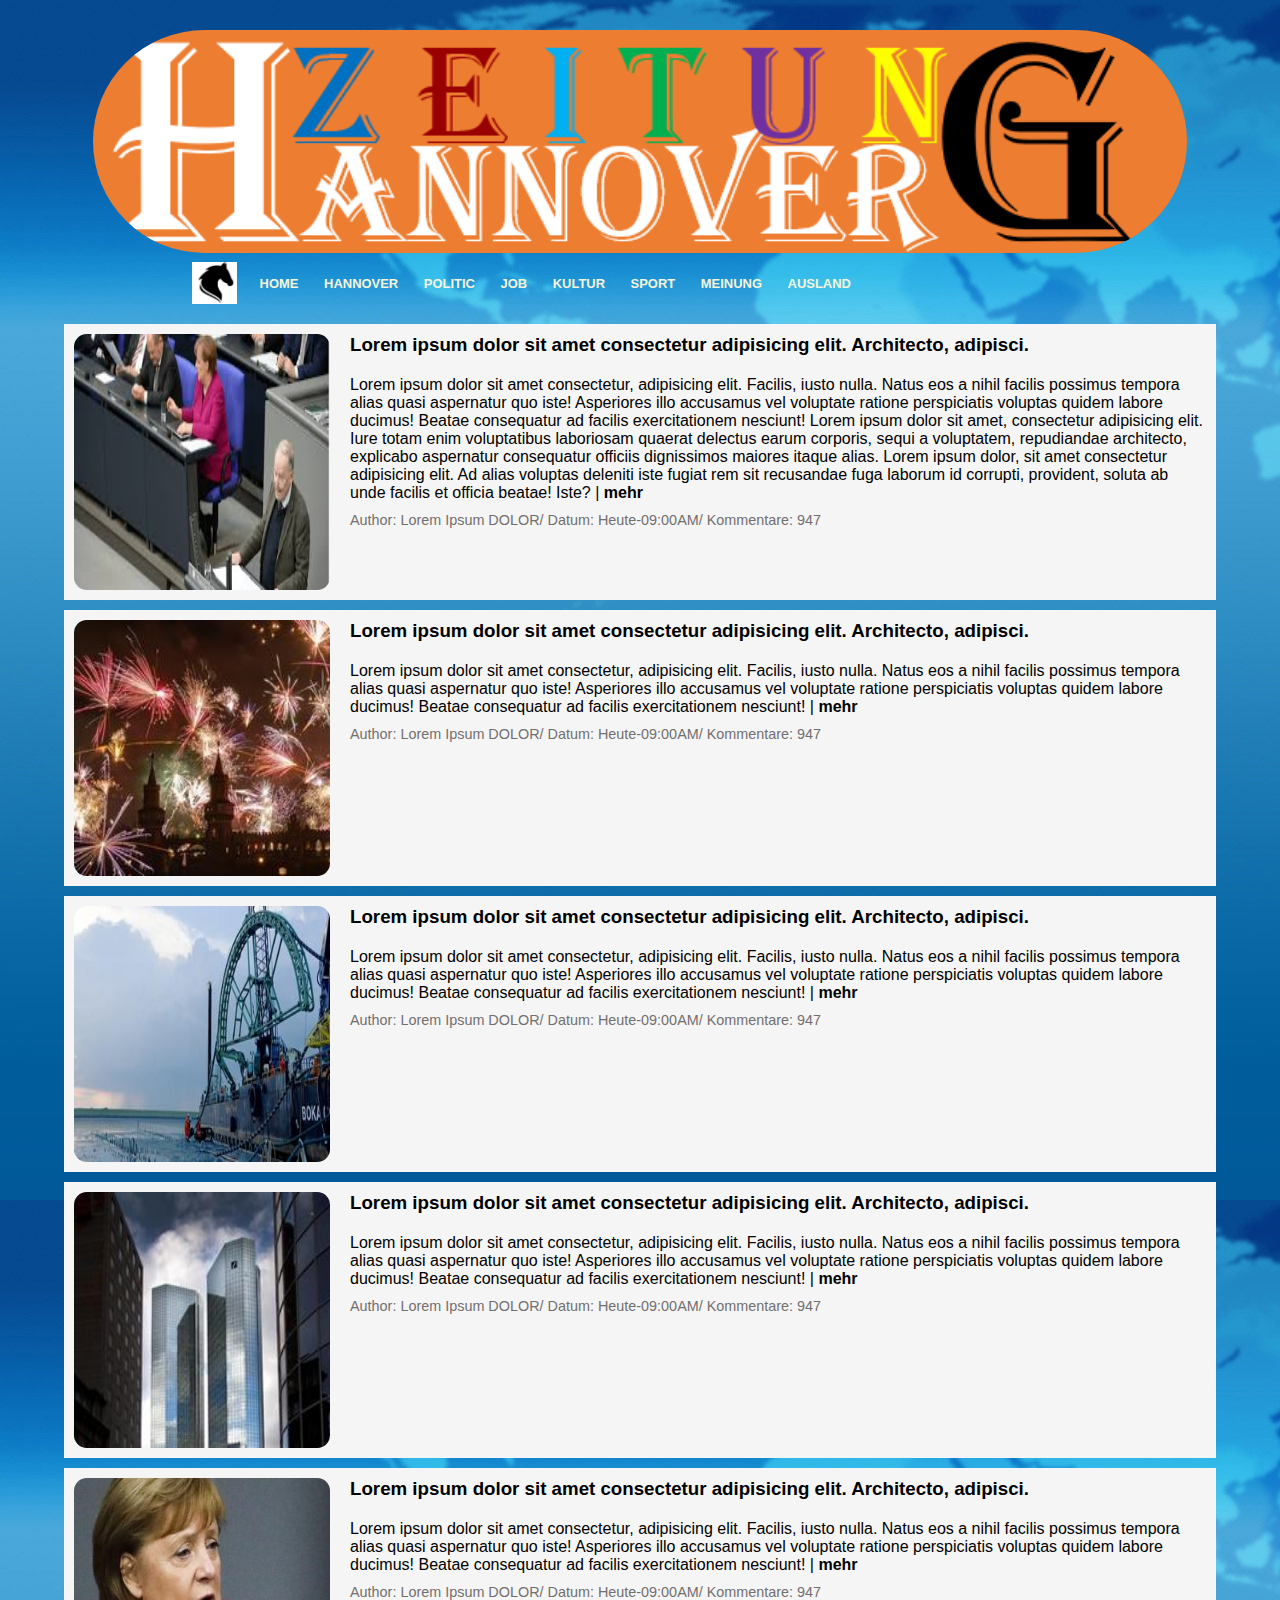
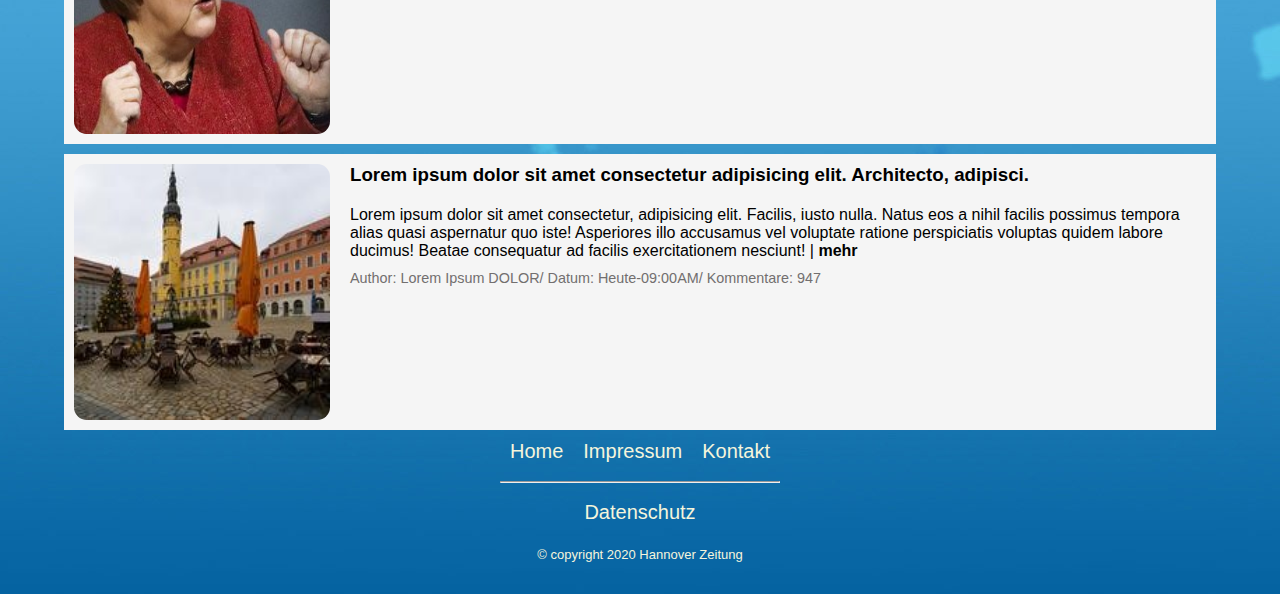
<file: politik.html>
<!DOCTYPE html>
<html lang="en">
<head>
    <meta charset="UTF-8">
    <meta name="viewport" content="width=device-width, initial-scale=1.0">
    <link rel="shortcut icon" href="images/hors.jpeg">
    <link rel="stylesheet" href="style.css">
    <title>Hannover</title>

</head>
<body>

    <header>
        <img class="schrift" src="images/Logo.png" alt="Logo Schrift" >
        
        <div class="contarner">  
            <div class="headercontainer">  
                <img src="images/hors.jpeg" alt="logo">
                

				<nav class="navbar">

					<ul class="listheader">
                        <div class="listheader">
                        <a href="index.html"><li>HOME</li></a>
                        <a href="hannover.html"><li>HANNOVER</li></a>
                        <a href="#"><li> POLITIC</li></a>
                        <a href="job.html"> <li>JOB</li></a></div>

                        <div class="listheader">
                        <a href="kultur.html"><li>KULTUR</li></a>
                        <a href="sport.html"><li>SPORT</li></a>
                        <a href="meinung.html"><li>MEINUNG</li></a>
                        <a href="ausland.html"><li>AUSLAND</li></a></div>


						

					</ul>
				</nav> 
			</div>
		</div>
    </header>
        
    <main>
		
        <div class="mainNachricht">
            <div class="mainImage">
                <img src="images/politic.jpg" alt="foto">
            </div>
            <div class="mainArtikelHaupt">
				<div class="mainArtikelHeader">
                    <h3 class="mainArtikelHeader_h3">
                        Lorem ipsum dolor sit amet consectetur adipisicing elit. Architecto, adipisci.
                    </h3>
                </div>
                <div class="mainArtikel">
                    <p class="mainArtikel_p">
                        Lorem ipsum dolor sit amet consectetur, adipisicing elit. Facilis, iusto nulla. Natus eos a nihil facilis possimus tempora alias quasi aspernatur quo iste! Asperiores illo accusamus vel voluptate ratione perspiciatis voluptas quidem labore ducimus! Beatae consequatur ad facilis exercitationem nesciunt! 
                        Lorem ipsum dolor sit amet, consectetur adipisicing elit. Iure totam enim voluptatibus laboriosam quaerat delectus earum corporis, sequi a voluptatem, repudiandae architecto, explicabo aspernatur consequatur officiis dignissimos maiores itaque alias. Lorem ipsum dolor, sit amet consectetur adipisicing elit. Ad alias voluptas deleniti iste fugiat rem sit recusandae fuga laborum id corrupti, provident, soluta ab unde facilis et officia beatae! Iste? | <a href="#"> <b>mehr</b></a>
                    </p>
                </div>
                <div class="mainArtikelinfo">
                    <p class="mainArtikelinfo_p">
                        Author: Lorem Ipsum DOLOR/ Datum: Heute-09:00AM/ Kommentare: 947
                    </p>
                </div>
            </div>

        </div>
		
		        <div class="mainNachricht">
            <div class="mainImage">
                <img src="images/silvester.jpg" alt="foto">
            </div>
            <div class="mainArtikelHaupt">
				<div class="mainArtikelHeader">
                    <h3 class="mainArtikelHeader_h3">
                        Lorem ipsum dolor sit amet consectetur adipisicing elit. Architecto, adipisci.
                    </h3>
                </div>
                <div class="mainArtikel">
                    <p class="mainArtikel_p">
                        Lorem ipsum dolor sit amet consectetur, adipisicing elit. Facilis, iusto nulla. Natus eos a nihil facilis possimus tempora alias quasi aspernatur quo iste! Asperiores illo accusamus vel voluptate ratione perspiciatis voluptas quidem labore ducimus! Beatae consequatur ad facilis exercitationem nesciunt!  | <a href="#"> <b>mehr</b></a>
                    </p>
                </div>
                <div class="mainArtikelinfo">
                    <p class="mainArtikelinfo_p">
                        Author: Lorem Ipsum DOLOR/ Datum: Heute-09:00AM/ Kommentare: 947
                    </p>
                </div>
            </div>

        </div>
		
		        <div class="mainNachricht">
            <div class="mainImage">
                <img src="images/nordlink.jpg" alt="foto">
            </div>
            <div class="mainArtikelHaupt">
				<div class="mainArtikelHeader">
                    <h3 class="mainArtikelHeader_h3">
                        Lorem ipsum dolor sit amet consectetur adipisicing elit. Architecto, adipisci.
                    </h3>
                </div>
                <div class="mainArtikel">
                    <p class="mainArtikel_p">
                        Lorem ipsum dolor sit amet consectetur, adipisicing elit. Facilis, iusto nulla. Natus eos a nihil facilis possimus tempora alias quasi aspernatur quo iste! Asperiores illo accusamus vel voluptate ratione perspiciatis voluptas quidem labore ducimus! Beatae consequatur ad facilis exercitationem nesciunt!  | <a href="#"> <b>mehr</b></a>
                    </p>
                </div>
                <div class="mainArtikelinfo">
                    <p class="mainArtikelinfo_p">
                        Author: Lorem Ipsum DOLOR/ Datum: Heute-09:00AM/ Kommentare: 947
                    </p>
                </div>
            </div>

        </div>
		
		        <div class="mainNachricht">
            <div class="mainImage">
                <img src="images/boerse.jpg" alt="foto">
            </div>
            <div class="mainArtikelHaupt">
				<div class="mainArtikelHeader">
                    <h3 class="mainArtikelHeader_h3">
                        Lorem ipsum dolor sit amet consectetur adipisicing elit. Architecto, adipisci.
                    </h3>
                </div>
                <div class="mainArtikel">
                    <p class="mainArtikel_p">
                        Lorem ipsum dolor sit amet consectetur, adipisicing elit. Facilis, iusto nulla. Natus eos a nihil facilis possimus tempora alias quasi aspernatur quo iste! Asperiores illo accusamus vel voluptate ratione perspiciatis voluptas quidem labore ducimus! Beatae consequatur ad facilis exercitationem nesciunt!  | <a href="#"> <b>mehr</b></a>
                    </p>
                </div>
                <div class="mainArtikelinfo">
                    <p class="mainArtikelinfo_p">
                        Author: Lorem Ipsum DOLOR/ Datum: Heute-09:00AM/ Kommentare: 947
                    </p>
                </div>
            </div>

        </div>
		
		        <div class="mainNachricht">
            <div class="mainImage">
                <img src="images/merkel.jpg" alt="foto">
            </div>
            <div class="mainArtikelHaupt">
				<div class="mainArtikelHeader">
                    <h3 class="mainArtikelHeader_h3">
                        Lorem ipsum dolor sit amet consectetur adipisicing elit. Architecto, adipisci.
                    </h3>
                </div>
                <div class="mainArtikel">
                    <p class="mainArtikel_p">
                        Lorem ipsum dolor sit amet consectetur, adipisicing elit. Facilis, iusto nulla. Natus eos a nihil facilis possimus tempora alias quasi aspernatur quo iste! Asperiores illo accusamus vel voluptate ratione perspiciatis voluptas quidem labore ducimus! Beatae consequatur ad facilis exercitationem nesciunt! | <a href="#"> <b>mehr</b></a>
                    </p>
                </div>
                <div class="mainArtikelinfo">
                    <p class="mainArtikelinfo_p">
                        Author: Lorem Ipsum DOLOR/ Datum: Heute-09:00AM/ Kommentare: 947
                    </p>
                </div>
            </div>

        </div>
		
		        <div class="mainNachricht">
            <div class="mainImage">
                <img src="images/bautzen.jpg" alt="foto">
            </div>
            <div class="mainArtikelHaupt">
				<div class="mainArtikelHeader">
                    <h3 class="mainArtikelHeader_h3">
                        Lorem ipsum dolor sit amet consectetur adipisicing elit. Architecto, adipisci.
                    </h3>
                </div>
                <div class="mainArtikel">
                    <p class="mainArtikel_p">
                        Lorem ipsum dolor sit amet consectetur, adipisicing elit. Facilis, iusto nulla. Natus eos a nihil facilis possimus tempora alias quasi aspernatur quo iste! Asperiores illo accusamus vel voluptate ratione perspiciatis voluptas quidem labore ducimus! Beatae consequatur ad facilis exercitationem nesciunt! | <b>mehr</b>
                    </p>
                </div>
                <div class="mainArtikelinfo">
                    <p class="mainArtikelinfo_p">
                        Author: Lorem Ipsum DOLOR/ Datum: Heute-09:00AM/ Kommentare: 947
                    </p>
                </div>
            </div>

        </div>
    

    </main>

    <footer>
        <div class="footer0" >
        <div class="footer1">
            <a href="index.html" style="color: beige;">Home</a>
        </div>
        <div class="footer2">
            <a href="impressum.html" style="color: beige;">Impressum</a>
        </div>
        <div class="footer3">
            <a href="contact.html" style="color: beige;">Kontakt</a>
        </div>
    </div>
    <br>
    <hr>
    <br>
        <div class="footer00" >
           
            <a href="#" style="color: beige;">Datenschutz</a> <br>
            <a href="#" style="color: beige;"><p style="font-size: small;"> &copy; copyright 2020 Hannover Zeitung</p></a>

         

        </div>
    </footer>


    
</body>
</html>
</file>
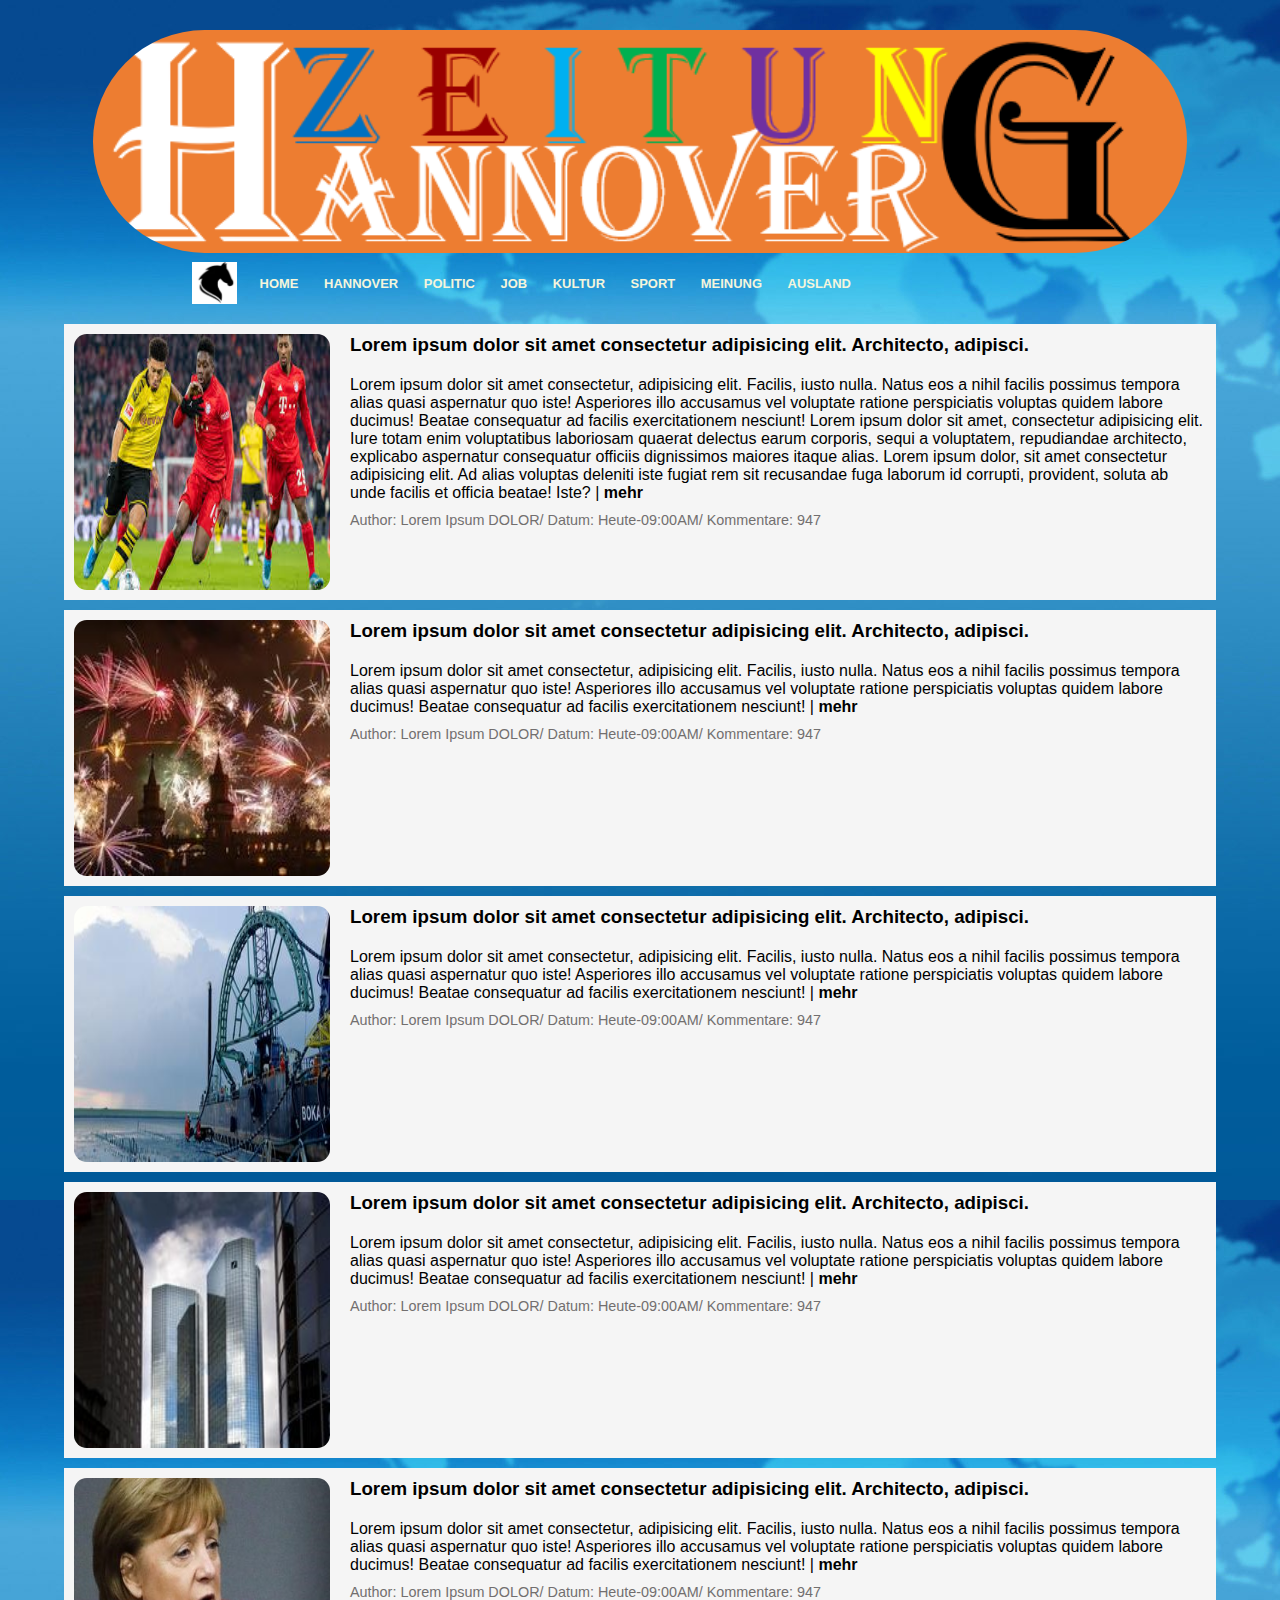
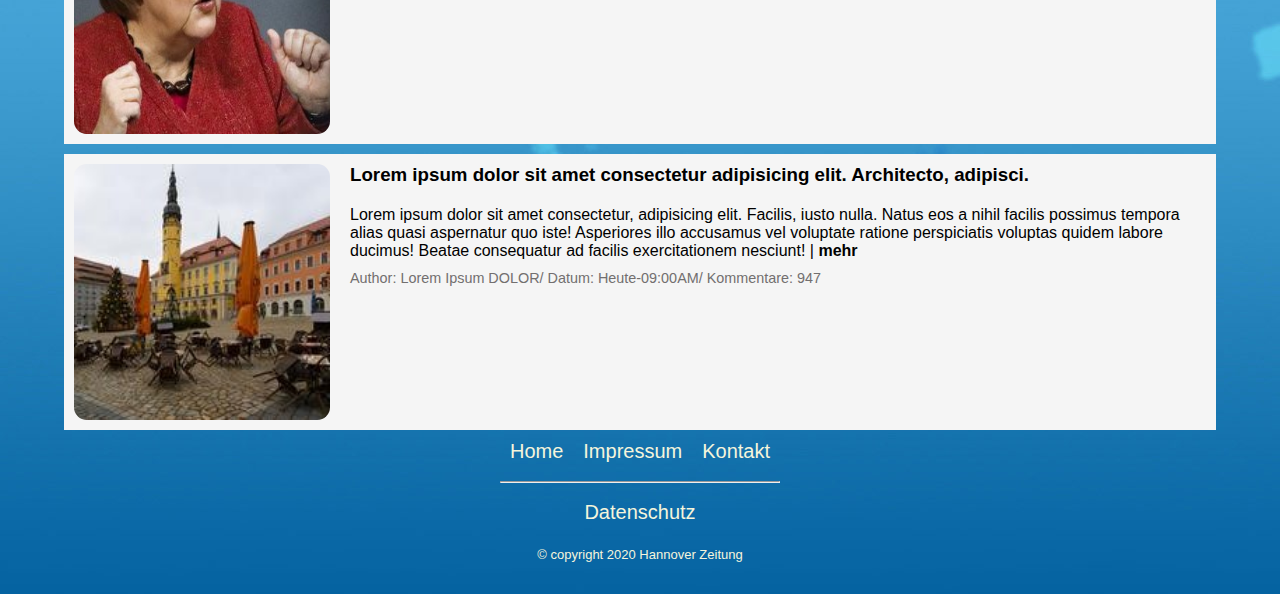
<file: sport.html>
<!DOCTYPE html>
<html lang="en">
<head>
    <meta charset="UTF-8">
    <meta name="viewport" content="width=device-width, initial-scale=1.0">
    <link rel="shortcut icon" href="images/hors.jpeg">
    <link rel="stylesheet" href="style.css">
    <title>Hannover</title>

</head>
<body>

    <header>
        <img class="schrift" src="images/Logo.png" alt="Logo Schrift" >
        
        <div class="contarner">  
            <div class="headercontainer">  
                <img src="images/hors.jpeg" alt="logo">
                

				<nav class="navbar">

					<ul class="listheader">
                        <div class="listheader">
                        <a href="index.html"><li>HOME</li></a>
                        <a href="hannover.html"><li>HANNOVER</li></a>
                        <a href="politik.html"><li> POLITIC</li></a>
                        <a href="job.html"> <li>JOB</li></a></div>

                        <div class="listheader">
                        <a href="kultur.html"><li>KULTUR</li></a>
                        <a href="#"><li>SPORT</li></a>
                        <a href="meinung.html"><li>MEINUNG</li></a>
                        <a href="ausland.html"><li>AUSLAND</li></a></div>


						

					</ul>
				</nav> 
			</div>
		</div>
    </header>
        
    <main>
		
        <div class="mainNachricht">
            <div class="mainImage">
                <img src="images/sport.jpg" alt="foto">
            </div>
            <div class="mainArtikelHaupt">
				<div class="mainArtikelHeader">
                    <h3 class="mainArtikelHeader_h3">
                        Lorem ipsum dolor sit amet consectetur adipisicing elit. Architecto, adipisci.
                    </h3>
                </div>
                <div class="mainArtikel">
                    <p class="mainArtikel_p">
                        Lorem ipsum dolor sit amet consectetur, adipisicing elit. Facilis, iusto nulla. Natus eos a nihil facilis possimus tempora alias quasi aspernatur quo iste! Asperiores illo accusamus vel voluptate ratione perspiciatis voluptas quidem labore ducimus! Beatae consequatur ad facilis exercitationem nesciunt! 
                        Lorem ipsum dolor sit amet, consectetur adipisicing elit. Iure totam enim voluptatibus laboriosam quaerat delectus earum corporis, sequi a voluptatem, repudiandae architecto, explicabo aspernatur consequatur officiis dignissimos maiores itaque alias. Lorem ipsum dolor, sit amet consectetur adipisicing elit. Ad alias voluptas deleniti iste fugiat rem sit recusandae fuga laborum id corrupti, provident, soluta ab unde facilis et officia beatae! Iste? | <a href="#"> <b>mehr</b></a>
                    </p>
                </div>
                <div class="mainArtikelinfo">
                    <p class="mainArtikelinfo_p">
                        Author: Lorem Ipsum DOLOR/ Datum: Heute-09:00AM/ Kommentare: 947
                    </p>
                </div>
            </div>

        </div>
		
		        <div class="mainNachricht">
            <div class="mainImage">
                <img src="images/silvester.jpg" alt="foto">
            </div>
            <div class="mainArtikelHaupt">
				<div class="mainArtikelHeader">
                    <h3 class="mainArtikelHeader_h3">
                        Lorem ipsum dolor sit amet consectetur adipisicing elit. Architecto, adipisci.
                    </h3>
                </div>
                <div class="mainArtikel">
                    <p class="mainArtikel_p">
                        Lorem ipsum dolor sit amet consectetur, adipisicing elit. Facilis, iusto nulla. Natus eos a nihil facilis possimus tempora alias quasi aspernatur quo iste! Asperiores illo accusamus vel voluptate ratione perspiciatis voluptas quidem labore ducimus! Beatae consequatur ad facilis exercitationem nesciunt!  | <a href="#"> <b>mehr</b></a>
                    </p>
                </div>
                <div class="mainArtikelinfo">
                    <p class="mainArtikelinfo_p">
                        Author: Lorem Ipsum DOLOR/ Datum: Heute-09:00AM/ Kommentare: 947
                    </p>
                </div>
            </div>

        </div>
		
		        <div class="mainNachricht">
            <div class="mainImage">
                <img src="images/nordlink.jpg" alt="foto">
            </div>
            <div class="mainArtikelHaupt">
				<div class="mainArtikelHeader">
                    <h3 class="mainArtikelHeader_h3">
                        Lorem ipsum dolor sit amet consectetur adipisicing elit. Architecto, adipisci.
                    </h3>
                </div>
                <div class="mainArtikel">
                    <p class="mainArtikel_p">
                        Lorem ipsum dolor sit amet consectetur, adipisicing elit. Facilis, iusto nulla. Natus eos a nihil facilis possimus tempora alias quasi aspernatur quo iste! Asperiores illo accusamus vel voluptate ratione perspiciatis voluptas quidem labore ducimus! Beatae consequatur ad facilis exercitationem nesciunt!  | <a href="#"> <b>mehr</b></a>
                    </p>
                </div>
                <div class="mainArtikelinfo">
                    <p class="mainArtikelinfo_p">
                        Author: Lorem Ipsum DOLOR/ Datum: Heute-09:00AM/ Kommentare: 947
                    </p>
                </div>
            </div>

        </div>
		
		        <div class="mainNachricht">
            <div class="mainImage">
                <img src="images/boerse.jpg" alt="foto">
            </div>
            <div class="mainArtikelHaupt">
				<div class="mainArtikelHeader">
                    <h3 class="mainArtikelHeader_h3">
                        Lorem ipsum dolor sit amet consectetur adipisicing elit. Architecto, adipisci.
                    </h3>
                </div>
                <div class="mainArtikel">
                    <p class="mainArtikel_p">
                        Lorem ipsum dolor sit amet consectetur, adipisicing elit. Facilis, iusto nulla. Natus eos a nihil facilis possimus tempora alias quasi aspernatur quo iste! Asperiores illo accusamus vel voluptate ratione perspiciatis voluptas quidem labore ducimus! Beatae consequatur ad facilis exercitationem nesciunt!  | <a href="#"> <b>mehr</b></a>
                    </p>
                </div>
                <div class="mainArtikelinfo">
                    <p class="mainArtikelinfo_p">
                        Author: Lorem Ipsum DOLOR/ Datum: Heute-09:00AM/ Kommentare: 947
                    </p>
                </div>
            </div>

        </div>
		
		        <div class="mainNachricht">
            <div class="mainImage">
                <img src="images/merkel.jpg" alt="foto">
            </div>
            <div class="mainArtikelHaupt">
				<div class="mainArtikelHeader">
                    <h3 class="mainArtikelHeader_h3">
                        Lorem ipsum dolor sit amet consectetur adipisicing elit. Architecto, adipisci.
                    </h3>
                </div>
                <div class="mainArtikel">
                    <p class="mainArtikel_p">
                        Lorem ipsum dolor sit amet consectetur, adipisicing elit. Facilis, iusto nulla. Natus eos a nihil facilis possimus tempora alias quasi aspernatur quo iste! Asperiores illo accusamus vel voluptate ratione perspiciatis voluptas quidem labore ducimus! Beatae consequatur ad facilis exercitationem nesciunt! | <a href="#"> <b>mehr</b></a>
                    </p>
                </div>
                <div class="mainArtikelinfo">
                    <p class="mainArtikelinfo_p">
                        Author: Lorem Ipsum DOLOR/ Datum: Heute-09:00AM/ Kommentare: 947
                    </p>
                </div>
            </div>

        </div>
		
		        <div class="mainNachricht">
            <div class="mainImage">
                <img src="images/bautzen.jpg" alt="foto">
            </div>
            <div class="mainArtikelHaupt">
				<div class="mainArtikelHeader">
                    <h3 class="mainArtikelHeader_h3">
                        Lorem ipsum dolor sit amet consectetur adipisicing elit. Architecto, adipisci.
                    </h3>
                </div>
                <div class="mainArtikel">
                    <p class="mainArtikel_p">
                        Lorem ipsum dolor sit amet consectetur, adipisicing elit. Facilis, iusto nulla. Natus eos a nihil facilis possimus tempora alias quasi aspernatur quo iste! Asperiores illo accusamus vel voluptate ratione perspiciatis voluptas quidem labore ducimus! Beatae consequatur ad facilis exercitationem nesciunt! | <b>mehr</b>
                    </p>
                </div>
                <div class="mainArtikelinfo">
                    <p class="mainArtikelinfo_p">
                        Author: Lorem Ipsum DOLOR/ Datum: Heute-09:00AM/ Kommentare: 947
                    </p>
                </div>
            </div>

        </div>
    

    </main>

    <footer>
        <div class="footer0" >
        <div class="footer1">
            <a href="index.html" style="color: beige;">Home</a>
        </div>
        <div class="footer2">
            <a href="impressum.html" style="color: beige;">Impressum</a>
        </div>
        <div class="footer3">
            <a href="contact.html" style="color: beige;">Kontakt</a>
        </div>
    </div>
    <br>
    <hr>
    <br>
        <div class="footer00" >
           
            <a href="#" style="color: beige;">Datenschutz</a> <br>
            <a href="#" style="color: beige;"><p style="font-size: small;"> &copy; copyright 2020 Hannover Zeitung</p></a>

         

        </div>
    </footer>


    
</body>
</html>
</file>
<file: style.css>
* {
    box-sizing: border-box;
    margin: 0px;
    padding: 0px;
}

body {
    display: flex;
    flex-direction: column;
    align-items: center;
    background-color: rgb(125, 126, 129);
    max-width: 100vw;
    background-image: url(images/base.jpg);
    font-family: -apple-system, BlinkMacSystemFont, 'Segoe UI', Roboto, Oxygen, Ubuntu, Cantarell, 'Open Sans', 'Helvetica Neue', sans-serif;
}

/* header */

header {
    display: flex;
    flex-direction: column;
    align-items: center;
    margin-top: 20px;
    padding-top: 10px;
    
    width: 95vw;
    font-size: 90%;
    

}

.schrift  {
        
    padding: 0vh;
    margin-left: 0vw;
    width: 20%;
    border-radius: 30vw;
    
}

header a{
    text-decoration: none;
    
}

header  a:hover{
    background-color: #ED7E32;
    transition: 1s;
    
}

header  a:active{
    background-color: #ED7E32;
    transition: 1s;
    
}


.headercontainer{
    display: flex;
    justify-content: left;
    max-width:  70vw;
    align-items: center;
    margin-top: 1vh;
    font-size: 90%;
}

.headercontainer nav ul{
    display: flex;
    justify-content: space-between;
    margin: .1vh 0vh;
    color: white;
}



.headercontainer nav ul li   {

    padding: 3vh .5vh;
    width: 100%;
    font-weight: bolder;
    font-size: 100%;
    
}

.headercontainer img{
    width: 5%;
    min-width: 40px;
    margin-right: 10px;
    /* border-radius: 0 0 0 40px; */
    
}

.navbar {
    display: flex;

}

header span{
    text-transform: capitalize;
    color: rgb(233, 7, 37);
    font-style: italic;
}
header h1{
    color: white;
    text-transform: unset;
    font-size: x-large;
    padding-left: .1%;
}

.listheader {
    display: flex;
    justify-content: end;
    align-content: flex-end;
    list-style: none;
    font: x-large;
}
.listheader a {
    color: beige;
}





/* main */


main {
    
    margin-top: 10px;
}

main img {
    width: 20vw;
    height: 20vw;
    margin: 10px;
    border-radius: 5%;
    
}

.mainNachricht {
    background-color: whitesmoke;
    width: 90vw;
    display: flex;
    flex-direction: row;
    margin: 10px 0px;
    
    
    
}


.mainImage {
    display: flex;
    align-items: center;
    
    
    
}

main img {
    width: 20vw;
    height: 20vw;
    margin: 10px;
    border-radius: 5%;
    
}


.mainArtikelHaupt {
    display: flex;
    flex-direction: column;
}

.mainArtikelHeader {
	margin: 10px 10px 10px 10px;
	
}

.mainArtikel {
	margin: 10px;
}

main a {
    text-decoration:none ;
    color: black;
}
.mainArtikelinfo {
    font-size: .9rem;
    color: rgb(114, 111, 111);
    margin: 0px 10px 10px 10px;
}

/*Nachricht Seite*/
.mainArtikelSozial {
    margin: 0px 5px 5px 5px;
}

.mainSozial_ul {
    display: flex;
    flex-direction: row;
    align-content: space-around;
    /* align-content: flex-start; */
    

    list-style: none;
    margin-left: 5vh;
}

.sozial_li img  {
    width: 5vh;
    height: 5vh;
    
}  



/* footer */

footer {
    display: flex;
    flex-direction: column;
    
}
.footer0 {
    display: flex;
    flex-direction: row;
    justify-content: space-around;
    
}
.footer00 {
    text-align: center;
}


footer a{

    padding: 10px;
    width: 60px;
    text-decoration:none ;

}

footer a:link {
    color: fuchsia;
    font-family: inherit;
    font-size: 20px;   
}

footer  a:hover{
    color:red;
    
}

/* impressum und contact*/
.impressum {
    
    margin: 20px;
    background-color: honeydew;
    color:blue;
    
}
.impressum h1{
    margin: 20px;
}


.contactMain {
    display: flex;
    flex-direction: row;
    justify-content: space-around;
    

}

.contact {
    color: cornsilk;
    width: 45vw;
}

.contactForm {
    color: cornsilk;
    width: 25vw;
    margin-left: 10vw;

}
/* media queries */

@media(max-width:600px){
    .footer00 {
        text-align: center;
    }

    .mainNachricht {
        flex-direction: column;
    }
    main img {
            width: 100%;
            height: 180px;
        }

    }
    .schrift  {
        
        padding: 0vh;
        margin-left: 0vw;
        width: 90%;
        height: 50%;
    }

    .headercontainer nav ul li   {

        padding: 3px 1vw;
        width: 100%;
        font-weight: bolder;
        font-size: 100%;
        
          }
    .headercontainer nav ul   {
        flex-wrap: wrap;
        
       
        padding: 0px 0vw;
        width: 100%;
        font-weight: bolder;
        font-size: 100%;
        
        
    }

@media(max-width:1100px){

    .contactMain {
        display: flex;
        flex-direction: column;
        align-items: center;
        
        
    
    }
    .contact {
        color: cornsilk;
        
        margin-left: 1vw;
    }
    
    .contactForm {
        color: cornsilk;
        
        margin-left: .1vw;
        margin-top: 10vw;
        margin-bottom: 20vw;

           
    }

    iframe {
        width: 250px;

        height:250px;
    }


}
</file>
